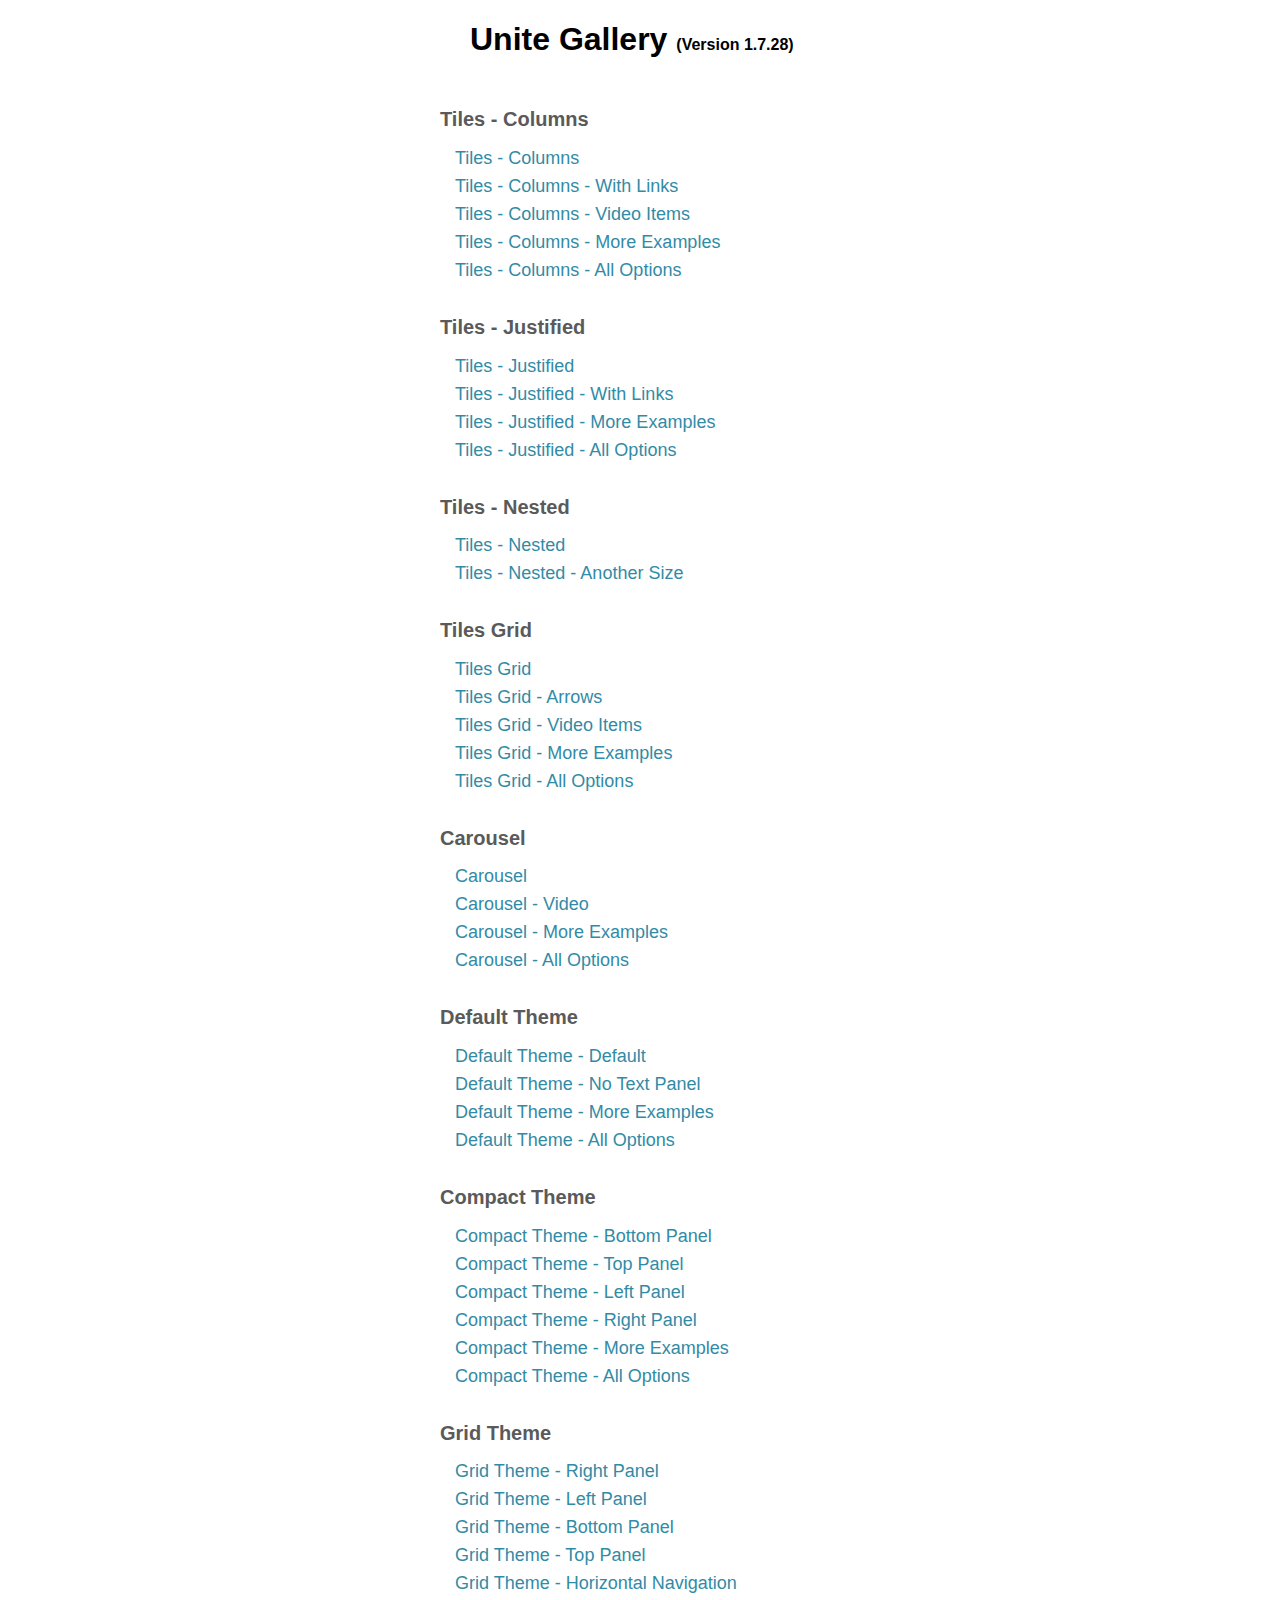
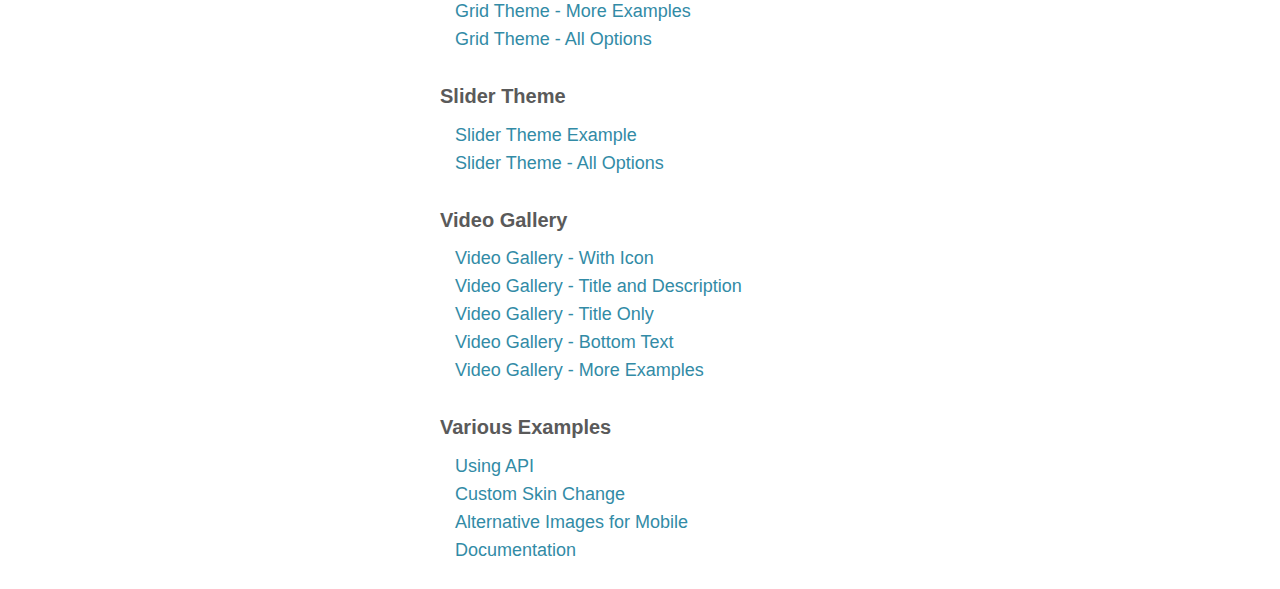
<file: assets/unitegallery/package/index.html>
<!DOCTYPE html>

<html xmlns="http://www.w3.org/1999/xhtml">
<head>
<meta http-equiv="Content-Type" content="text/html; charset=UTF-8" />
<title>Unite Gallery</title>

	<script type='text/javascript' src='unitegallery/js/jquery-11.0.min.js'></script>		
	
	<style>
		body{
			font-family:sans-serif,verdana;
			color:#5A5A5A;
		}
		
		.main{
			margin:0px auto;
			width:400px;
			padding-bottom:20px;
		}
		
		ul{
			margin:0px;
			padding:0px;
			display:block;			
		}
		
		ul li{
			text-align:left;
			list-style:none;
			margin-top:7px;
			padding-left:15px;
		}
		
		ul li a{
			text-decoration:none;
			font-size:18px;
			color:#328BA6;
		}
		
		ul li a:hover{
			color:#40A632;
		}
		
		h1{
			padding-left:30px;
			margin-bottom:50px;
		}
		h1 a{
			text-decoration:none;
			color:#000000;
		}
		h1 a:hover{
			text-decoration:underline;
		}
		
		h1 span{
			font-size:16px;
		}
		
		h2{
			margin-top:35px;
			font-size:20px;
		}
		
	</style>
	
</head>

<body>
	
	<div class="main">
		<h1><a href="http://unitegallery.net" target="_blank">Unite Gallery</a> <span><a href="unitegallery/release_log.txt" target="_blank">(Version 1.7.28)</a></span></h1>

		<h2>Tiles - Columns</h2>
		
		<ul>
			<li>
				<a href="tiles_columns.html" target="_blank">Tiles - Columns</a>
			</li>
			<li>
				<a href="tiles_columns_links.html" target="_blank">Tiles - Columns - With Links</a>
			</li>
			<li>
				<a href="tiles_columns_video.html" target="_blank">Tiles - Columns - Video Items</a>
			</li>
			<li>
				<a href="http://unitegallery.net/index.php?page=tiles-columns-variuos" target="_blank">Tiles - Columns - More Examples</a>
			</li>
			<li>
				<a href="http://unitegallery.net/index.php?page=tiles-columns-options" target="_blank">Tiles - Columns - All Options</a>
			</li>
			
		</ul>
		
		<h2>Tiles - Justified</h2>
		
		<ul>
			<li>
				<a href="tiles_justified.html" target="_blank">Tiles - Justified</a>
			</li>
			<li>
				<a href="tiles_justified_links.html" target="_blank">Tiles - Justified - With Links</a>
			</li>
			<li>
				<a href="http://unitegallery.net/index.php?page=tiles-justified-various" target="_blank">Tiles - Justified - More Examples</a>
			</li>
			<li>
				<a href="http://unitegallery.net/index.php?page=tiles-justified-options" target="_blank">Tiles - Justified - All Options</a>
			</li>
		</ul>

		<h2>Tiles - Nested</h2>
		
		<ul>
			<li>
				<a href="tiles_nested.html" target="_blank">Tiles - Nested</a>
			</li>
			<li>
				<a href="tiles_nested_size.html" target="_blank">Tiles - Nested - Another Size</a>
			</li>
		</ul>
	
		<h2>Tiles Grid</h2>
		
		<ul>
			<li>
				<a href="tilesgrid.html" target="_blank">Tiles Grid</a>
			</li>
			<li>
				<a href="tilesgrid_arrows.html" target="_blank">Tiles Grid - Arrows</a>
			</li>
			<li>
				<a href="tilesgrid_video.html" target="_blank">Tiles Grid - Video Items</a>
			</li>
			<li>
				<a href="http://unitegallery.net/index.php?page=tilesgrid-variuos" target="_blank">Tiles Grid - More Examples</a>
			</li>
			<li>
				<a href="http://unitegallery.net/index.php?page=tilesgrid-options" target="_blank">Tiles Grid - All Options</a>
			</li>
		</ul>
		
		<h2>Carousel</h2>
		
		<ul>
			<li>
				<a href="carousel.html" target="_blank">Carousel</a>
			</li>
			<li>
				<a href="carousel_video.html" target="_blank">Carousel - Video</a>
			</li>
			<li>
				<a href="http://unitegallery.net/index.php?page=carousel-various" target="_blank">Carousel - More Examples</a>
			</li>
			<li>
				<a href="http://unitegallery.net/index.php?page=carousel-options" target="_blank">Carousel - All Options</a>
			</li>
		</ul>
		
			
		<h2>Default Theme</h2>
		
		<ul>
			<li>
				<a href="default.html" target="_blank">Default Theme - Default</a>
			</li>
			<li>
				<a href="default_no_panel.html" target="_blank">Default Theme - No Text Panel</a>
			</li>
			<li>
				<a href="http://unitegallery.net/index.php?page=default-variuos" target="_blank">Default Theme - More Examples</a>
			</li>
			<li>
				<a href="http://unitegallery.net/index.php?page=default-options" target="_blank">Default Theme - All Options</a>
			</li>
		</ul>
		
		<h2>Compact Theme</h2>
		
		<ul>
			<li>
				<a href="compact_bottom.html" target="_blank">Compact Theme - Bottom Panel</a>
			</li>
			<li>
				<a href="compact_top.html" target="_blank">Compact Theme - Top Panel</a>
			</li>
			<li>
				<a href="compact_left.html" target="_blank">Compact Theme - Left Panel</a>
			</li>
			<li>
				<a href="compact_right.html" target="_blank">Compact Theme - Right Panel</a>
			</li>
			<li>
				<a href="http://unitegallery.net/index.php?page=compact-variuos" target="_blank">Compact Theme - More Examples</a>
			</li>
			<li>
				<a href="http://unitegallery.net/index.php?page=compact-options" target="_blank">Compact Theme - All Options</a>
			</li>
		</ul>
		
		<h2>Grid Theme</h2>
		
		<ul>
			<li>
				<a href="grid_right.html" target="_blank">Grid Theme - Right Panel</a>
			</li>
			<li>
				<a href="grid_left.html" target="_blank">Grid Theme - Left Panel</a>
			</li>
			<li>
				<a href="grid_bottom.html" target="_blank">Grid Theme - Bottom Panel</a>
			</li>
			<li>
				<a href="grid_top.html" target="_blank">Grid Theme - Top Panel</a>
			</li>
			<li>
				<a href="grid_horizontal.html" target="_blank">Grid Theme - Horizontal Navigation</a>
			</li>
			<li>
				<a href="http://unitegallery.net/index.php?page=grid-various" target="_blank">Grid Theme - More Examples</a>
			</li>
			<li>
				<a href="http://unitegallery.net/index.php?page=grid-options" target="_blank">Grid Theme - All Options</a>
			</li>
		</ul>
		
		<h2>Slider Theme</h2>
		
		<ul>
			<li>
				<a href="slider.html" target="_blank">Slider Theme Example</a>
			</li>
			<li>
				<a href="http://unitegallery.net/index.php?page=slider-options" target="_blank">Slider Theme - All Options</a>
			</li>
		</ul>
	
		<h2>Video Gallery</h2>
		
		<ul>
			<li>
				<a href="video_icon.html" target="_blank">Video Gallery - With Icon</a>
			</li>
			<li>
				<a href="video_both.html" target="_blank">Video Gallery - Title and Description</a>
			</li>
			<li>
				<a href="video_title.html" target="_blank">Video Gallery - Title Only</a>
			</li>
			<li>
				<a href="video_bottom.html" target="_blank">Video Gallery - Bottom Text</a>
			</li>
			<li>
				<a href="http://unitegallery.net/index.php?page=video-theme-options" target="_blank">Video Gallery - More Examples</a>
			</li>
		</ul>
		
		<h2>Various Examples</h2>
		
		<ul>
			<li>
				<a href="api.html" target="_blank">Using API</a>
			</li>
			<li>
				<a href="skin.html" target="_blank">Custom Skin Change</a>
			</li>
			<li>
				<a href="alter_images.html" target="_blank">Alternative Images for Mobile</a>
			</li>
			<li>
				<a href="http://unitegallery.net/index.php?page=documentation" target="_blank">Documentation</a>
			</li>
		</ul>
		
	</div>

</body>
</html>
</file>
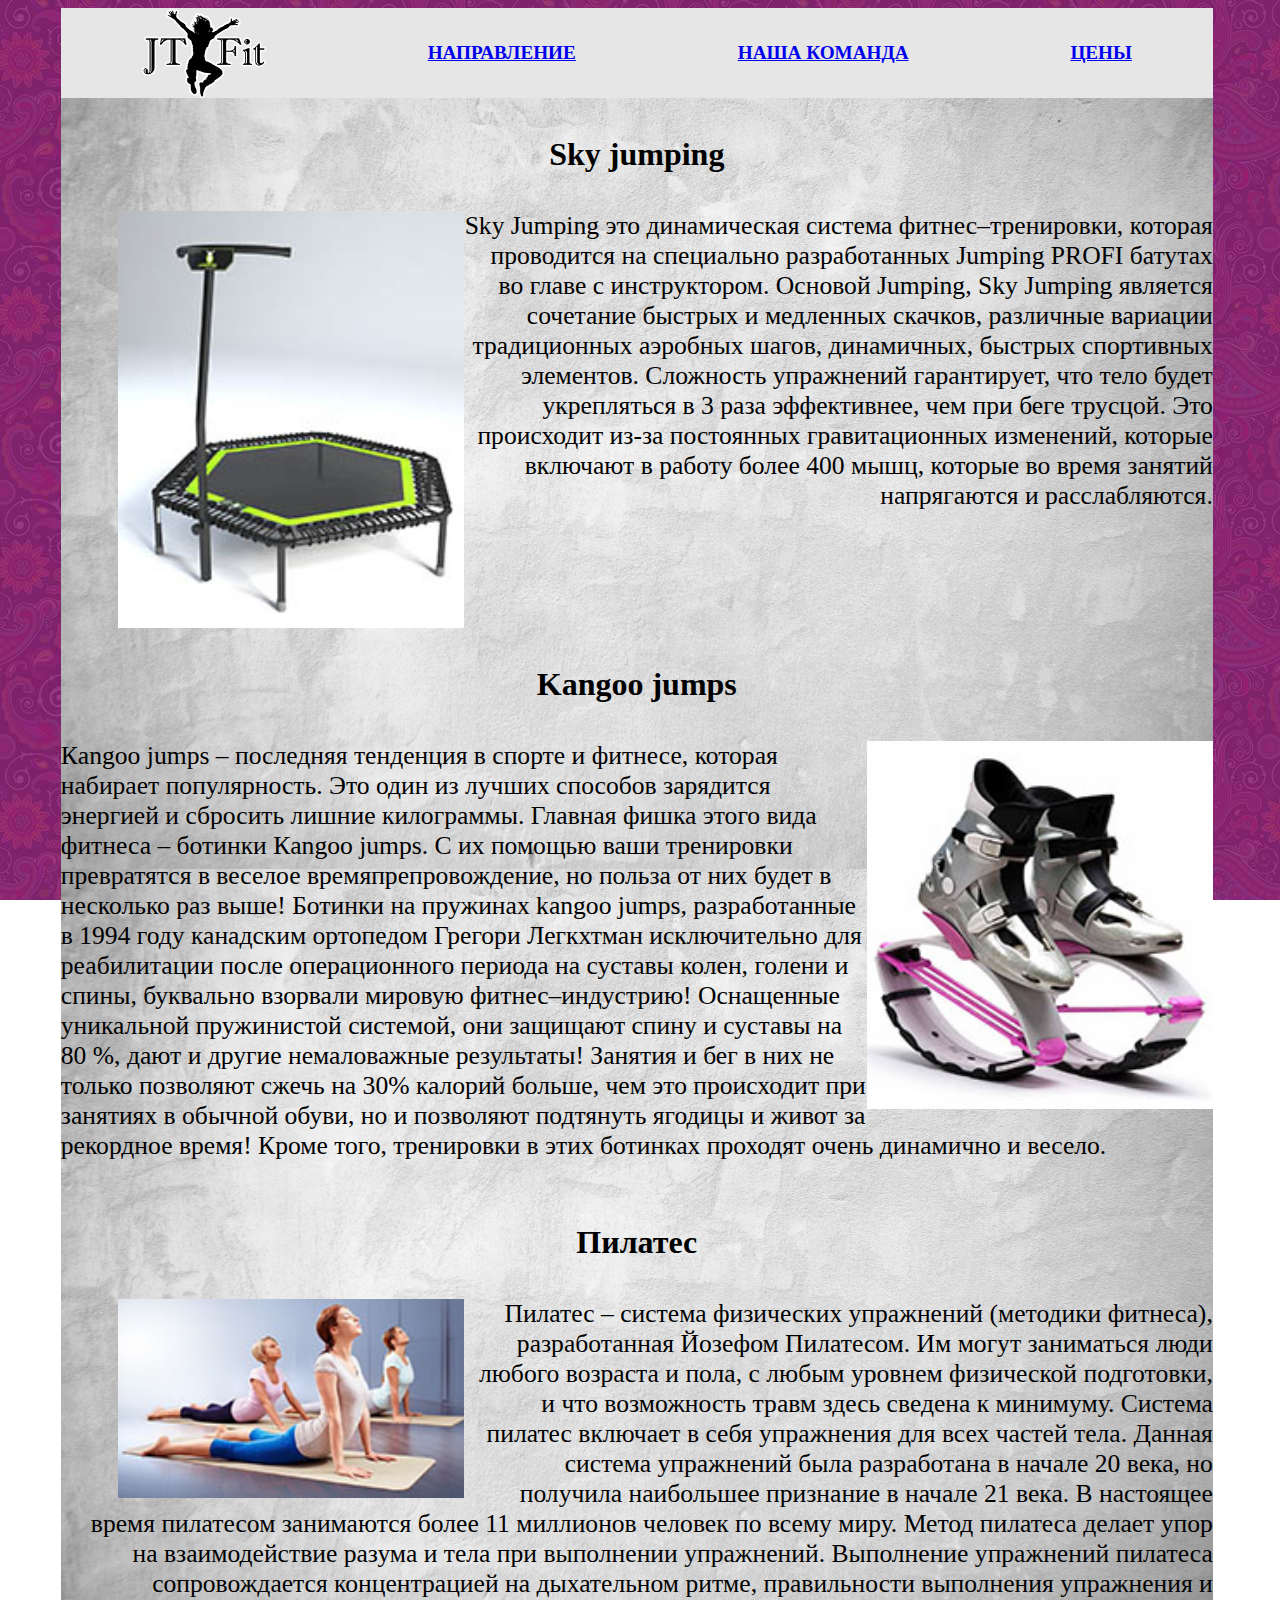
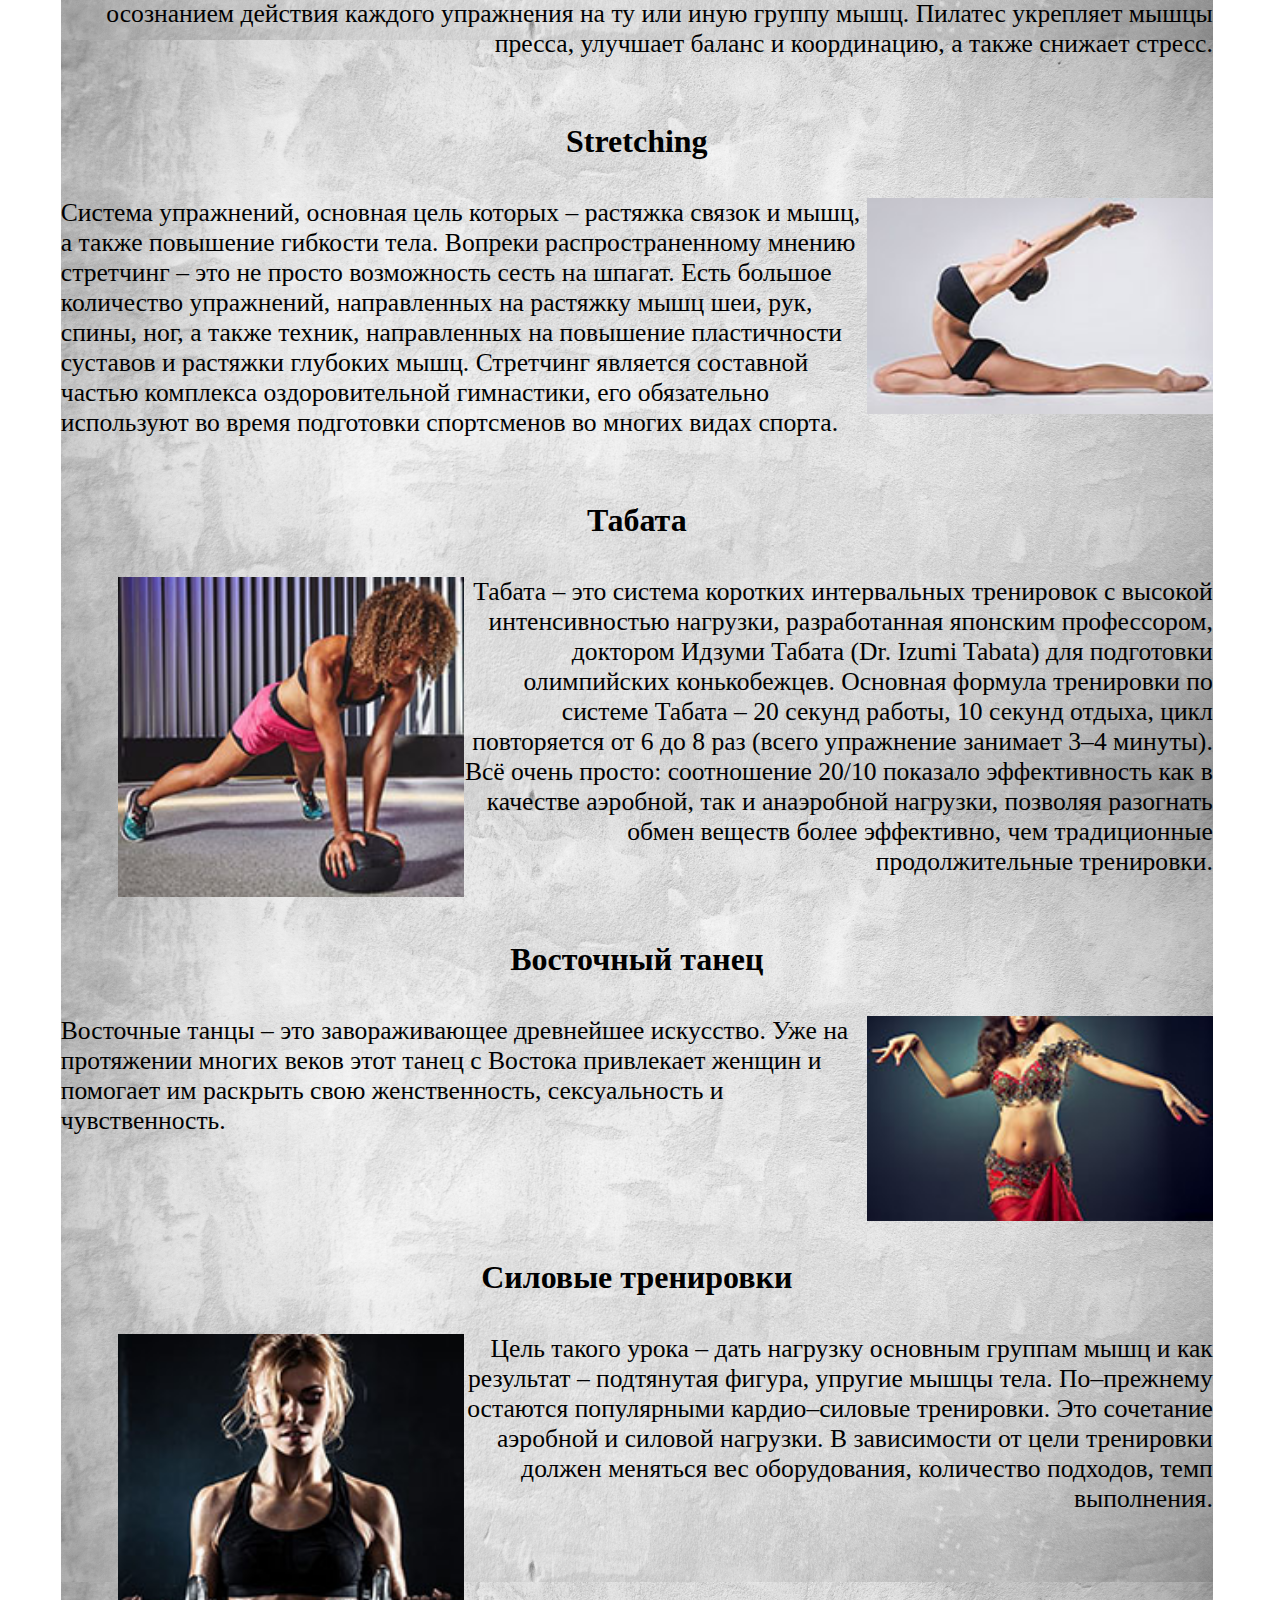
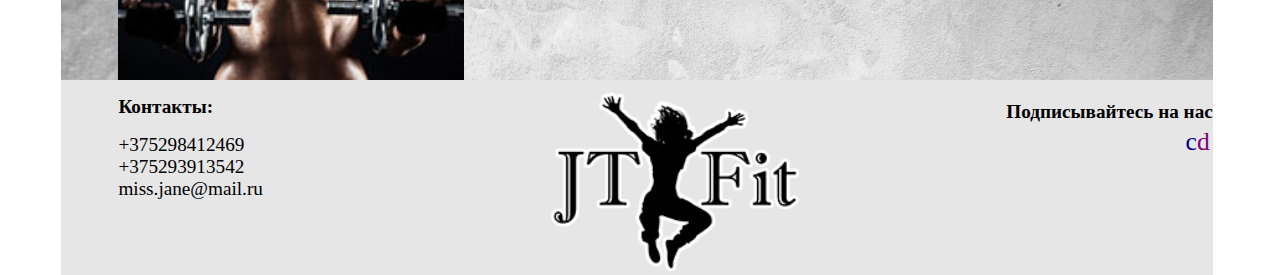
<file: direction.html>
<!DOCTYPE html>
<html>

<head>
    <title>direction</title>
    <meta charset="utf-8">
    <link rel="stylesheet" href="assets/css/direction.css">
    <link href="https://file.myfontastic.com/gVaggYjQTgwiMopDDnZL7P/icons.css" rel="stylesheet">
    <meta name="viewport" content="width=device-width, initial-scale=1">
    <meta name="viewport" content="width=device-width, height=device-height, target-densitydpi=device-dpi, initial-scale=1">
    <meta name="viewport" content="width=device-width, height=device-height, initial-scale=1, user-scalable=no, maximum-scale=1.0">
</head>

<body>
    <div class="wrapper">
        <header>
            <nav>
                <ul class="ul-nav">
                    <li><a href="index.html" target=_blank><img class="logo" src="assets/img/LOGO1.png"></a></li>
                    <li><a href="direction.html">Направление</a></li>
                    <li><a href="trainers.html">Наша команда</a></li>
                    <li><a href="price.html">Цены</a></li>

                </ul>
            </nav>
        </header>
        <main>
            <section class="inf">
                <h2><a name="sk">Sky jumping</a></h2>
                <div class="jumping-inf">
                    <img src="assets/img/jamping-direction.jpg"></img>
                    <p>Sky Jumping это динамическая система фитнес&ndash;тренировки, которая проводится на специально разработанных Jumping PROFI батутах во главе с инструктором. Основой Jumping, Sky Jumping является сочетание быстрых и медленных скачков, различные
                        вариации традиционных аэробных шагов, динамичных, быстрых спортивных элементов. Сложность упражнений гарантирует, что тело будет укрепляться в 3 раза эффективнее, чем при беге трусцой. Это происходит из-за постоянных гравитационных
                        изменений, которые включают в работу более 400 мышц, которые во время занятий напрягаются и расслабляются.</p>
                </div>
            </section>
            <section class="inf">
                <h2><a name="kang">Kangoo jumps</a></h2>
                <div class="kangoo-inf">
                    <img src="assets/img/kangoo-direction.jpg"></img>
                    <p>Кangoo jumps &ndash; последняя тенденция в спорте и фитнесе, которая набирает популярность. Это один из лучших способов зарядится энергией и сбросить лишние килограммы. Главная фишка этого вида фитнеса &ndash; ботинки Кangoo jumps.
                        С их помощью ваши тренировки превратятся в веселое времяпрепровождение, но польза от них будет в несколько раз выше! Ботинки на пружинах kangoo jumps, разработанные в 1994 году канадским ортопедом Грегори Легкхтман исключительно
                        для реабилитации после операционного периода на суставы колен, голени и спины, буквально взорвали мировую фитнес&ndash;индустрию! Оснащенные уникальной пружинистой системой, они защищают спину и суставы на 80 %, дают и другие немаловажные
                        результаты! Занятия и бег в них не только позволяют сжечь на 30% калорий больше, чем это происходит при занятиях в обычной обуви, но и позволяют подтянуть ягодицы и живот за рекордное время! Кроме того, тренировки в этих ботинках
                        проходят очень динамично и весело.</p>


                </div>
            </section>
            <section class="inf">
                <h2><a name="pilates">Пилатес</a></h2>
                <div class="pilates-inf">
                    <img src="assets/img/pilates-direction1.jpg"></img>
                    <p>Пилатес &ndash; система физических упражнений (методики фитнеса), разработанная Йозефом Пилатесом. Им могут заниматься люди любого возраста и пола, с любым уровнем физической подготовки, и что возможность травм здесь сведена к минимуму.
                        Система пилатес включает в себя упражнения для всех частей тела. Данная система упражнений была разработана в начале 20 века, но получила наибольшее признание в начале 21 века. В настоящее время пилатесом занимаются более 11 миллионов
                        человек по всему миру. Метод пилатеса делает упор на взаимодействие разума и тела при выполнении упражнений. Выполнение упражнений пилатеса сопровождается концентрацией на дыхательном ритме, правильности выполнения упражнения и
                        осознанием действия каждого упражнения на ту или иную группу мышц. Пилатес укрепляет мышцы пресса, улучшает баланс и координацию, а также снижает стресс.</p>


                </div>
            </section>
            <section class="inf">
                <h2>Stretching</h2>
                <div class="stretching-inf">
                    <img src="assets/img/pilates-direction2.jpg"></img>
                    <p>Cистема упражнений, основная цель которых &ndash; растяжка связок и мышц, а также повышение гибкости тела. Вопреки распространенному мнению стретчинг &ndash; это не просто возможность сесть на шпагат. Есть большое количество упражнений,
                        направленных на растяжку мышц шеи, рук, спины, ног, а также техник, направленных на повышение пластичности суставов и растяжки глубоких мышц. Стретчинг является составной частью комплекса оздоровительной гимнастики, его обязательно
                        используют во время подготовки спортсменов во многих видах спорта.</p>
                </div>
            </section>
            <section class="inf">
                <h2>Табата</h2>
                <div class="tabata-inf">
                    <img src="assets/img/tabata-direction.jpg"></img>
                    <p>Табата &ndash; это система коротких интервальных тренировок с высокой интенсивностью нагрузки, разработанная японским профессором, доктором Идзуми Табата (Dr. Izumi Tabata) для подготовки олимпийских конькобежцев. Основная формула
                        тренировки по системе Табата &ndash; 20 секунд работы, 10 секунд отдыха, цикл повторяется от 6 до 8 раз (всего упражнение занимает 3&ndash;4 минуты). Всё очень просто: соотношение 20/10 показало эффективность как в качестве аэробной,
                        так и анаэробной нагрузки, позволяя разогнать обмен веществ более эффективно, чем традиционные продолжительные тренировки.</p>
                </div>
            </section>
            <section class="inf">
                <h2><a name="east">Восточный танец</a></h2>
                <div class="east-inf">
                    <img src="assets/img/vostok.jpg"></img>
                    <p>Восточные танцы &ndash; это завораживающее древнейшее искусство. Уже на протяжении многих веков этот танец с Востока привлекает женщин и помогает им раскрыть свою женственность, сексуальность и чувственность.</p>
                </div>
            </section>
            <section class="inf">
                <h2><a name="sil">Силовые тренировки</a></h2>
                <div class="training-inf">
                    <img src="assets/img/ind.jpg"></img>
                    <p>Цель такого урока &ndash; дать нагрузку основным группам мышц и как результат &ndash; подтянутая фигура, упругие мышцы тела. По&ndash;прежнему остаются популярными кардио&ndash;силовые тренировки. Это сочетание аэробной и силовой нагрузки. В зависимости
                        от цели тренировки должен меняться вес оборудования, количество подходов, темп выполнения.</p>
                </div>
            </section>
        </main>
        <footer class="footer">
            <div class="container-footer">

                <div>
                    <h2>Контакты:</h2><span class="footer-phone">+375298412469<br>+375293913542<br>miss.jane@mail.ru</span></div>
                <div><a href=""><img class="footer-logo" src="assets/img/LOGO1.png"></a></div>
                <div>
                    <h2>Подписывайтесь на нас</h2>
                    <ul class="footer-contacts">

                        <li><a class="vk" href="https://vk.com/mogilevjumping" target="_blank"></a></li>
                        <li><a class="ins" href="https://instagram.com/jt_fit/" target="_blank"></a></li>
                    </ul>
                </div>

            </div>
        </footer>
    </div>
</body>

</html>
</file>
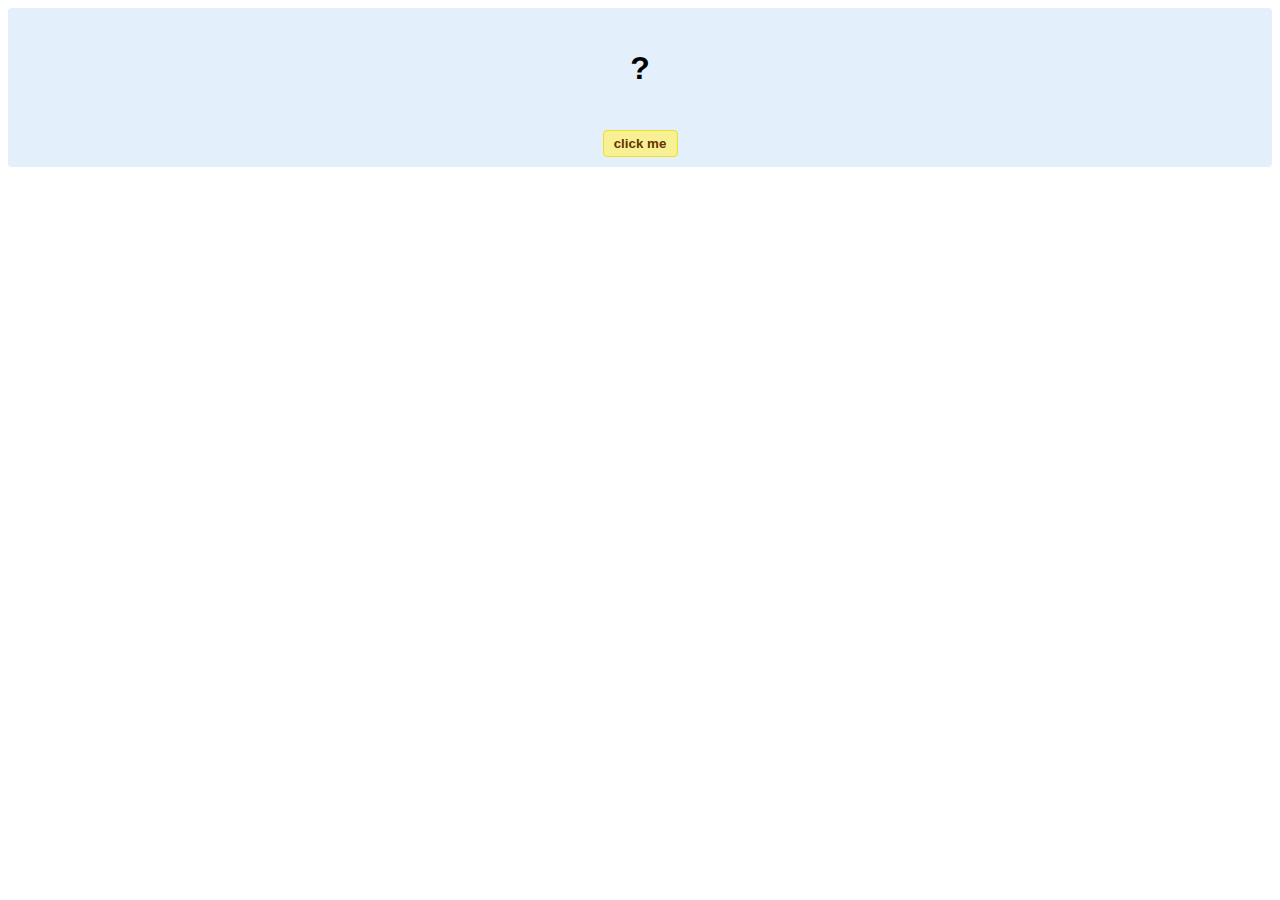
<file: hello-world.html>
<!DOCTYPE html>
<!-- HTML5 Hello world by kirupa - http://www.kirupa.com/html5/getting_your_feet_wet_html5_pg1.htm -->
<html lang="en-us">

<head>
<meta charset="utf-8">
<title>Hello...</title>
<style type="text/css">
#mainContent {
	font-family: Arial, Helvetica, sans-serif;
	font-size: xx-large;
	font-weight: bold;
	background-color: #E3F0FB;
	border-radius: 4px;
	padding: 10px;
	text-align: center;
}
.buttonStyle {
	border-radius: 4px;
	border: thin solid #F0E020;
	padding: 5px;
	background-color: #F8F094;
	font-family: "Segoe UI", Tahoma, Geneva, Verdana, sans-serif;
	font-weight: bold;
	color: #663300;
	width: 75px;
}

.buttonStyle:hover {
	border: thin solid #FFCC00;
	background-color: #FCF9D6;
	color: #996633;
	cursor: pointer;
}
.buttonStyle:active {
	border: thin solid #99CC00;
	background-color: #F5FFD2;
	color: #669900;
	cursor: pointer;
}

</style>
</head>

<body>
<div id="mainContent">
<p id="helloText">?</p>
<button id="clickButton" class="buttonStyle">click me</button>
</div>
<script> 
var myButton = document.getElementById("clickButton");
var myText = document.getElementById("helloText");

myButton.addEventListener('click', doSomething, false)

function doSomething() {
	myText.textContent = "hello, world!";
}
</script>

</body>
</html>
</file>
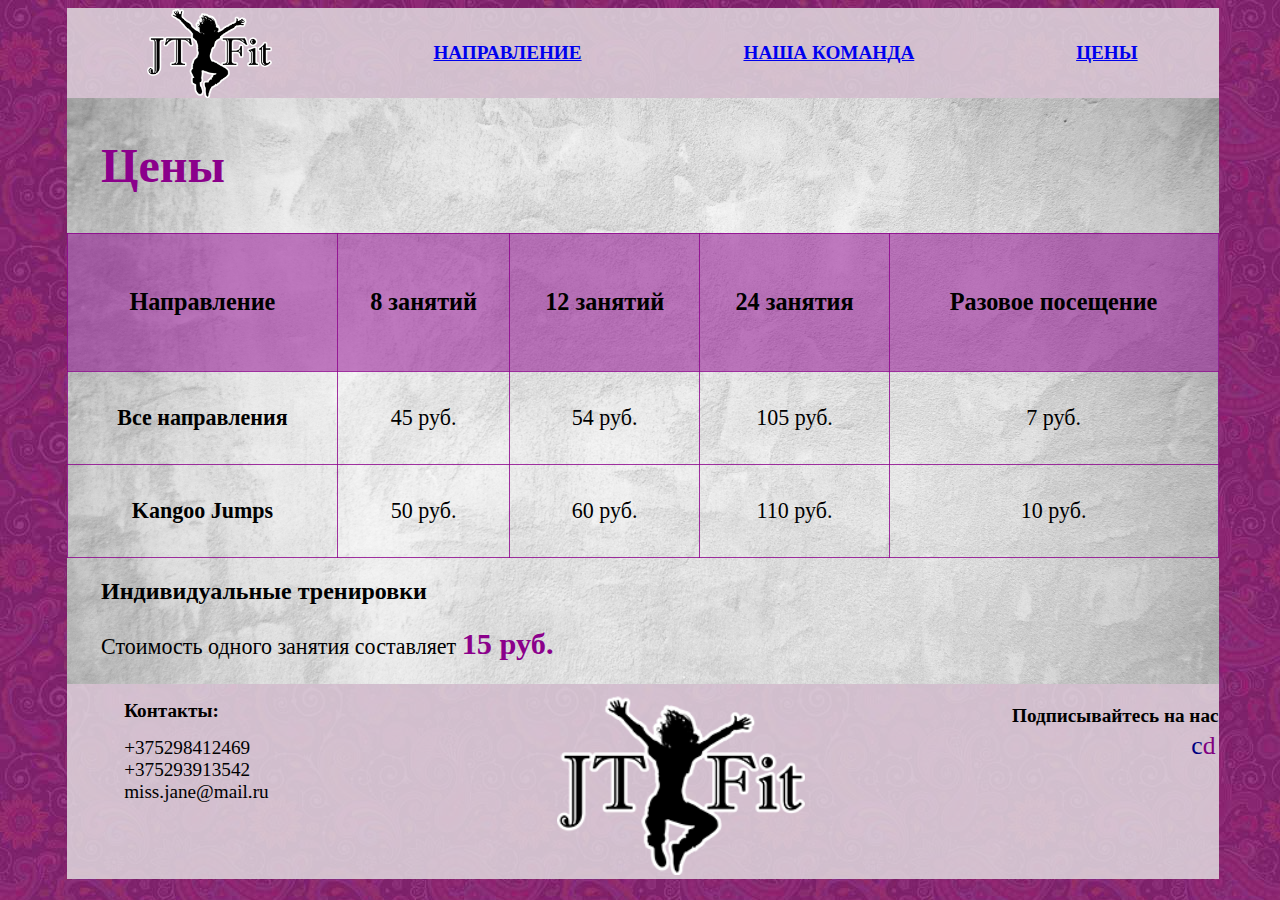
<file: price.html>
<!DOCTYPE html>
<html>

<head>
    <title>price</title>
    <meta charset="utf-8">
    <link rel="stylesheet" href="assets/css/price.css">
    <link href="https://file.myfontastic.com/gVaggYjQTgwiMopDDnZL7P/icons.css" rel="stylesheet">
    <meta name="viewport" content="width=device-width, initial-scale=1">
    <meta name="viewport" content="width=device-width, height=device-height, target-densitydpi=device-dpi, initial-scale=1">
    <meta name="viewport" content="width=device-width, height=device-height, initial-scale=1, user-scalable=no, maximum-scale=1.0">
</head>

<body>
    <div class="wrapper">
        <header>
            <nav>
                <ul class="ul-nav">
                    <li><a href="index.html" target=_blank><img class="logo" src="assets/img/LOGO1.png"></a></li>
                    <li><a href="direction.html">Направление</a></li>
                    <li><a href="trainers.html">Наша команда</a></li>
                    <li><a href="price.html">Цены</a></li>
                </ul>
            </nav>
        </header>
        <main>
            <section class="price">
                <h2>Цены</h2>
            </section>
            <section class="table">
                <table class="section-table">
                    <tr>
                        <th class="th">Направление</th>
                        <th class="th">8 занятий</th>
                        <th class="th">12 занятий</th>
                        <th class="th">24 занятия</th>
                        <th class="th">Разовое посещение</th>
                    </tr>
                    <tr>
                        <td class="td">Все направления</td>
                        <td class="td">45 руб.</td>
                        <td class="td">54 руб.</td>
                        <td class="td">105 руб.</td>
                        <td class="td">7 руб.</td>
                    </tr>
                    <tr>
                        <td class="td">Kangoo Jumps</td>
                        <td class="td">50 руб.</td>
                        <td class="td">60 руб.</td>
                        <td class="td">110 руб.</td>
                        <td class="td">10 руб.</td>
                    </tr>
                </table>
            </section>
            <section class="individ-price">
                <h2>Индивидуальные тренировки</h2>
                <p>Стоимость одного занятия составляет <span class="individ">15 руб.</span></p>
            </section>
        </main>
        <footer class="footer">
            <div class="container-footer">

                <div>
                    <h2>Контакты:</h2><span class="footer-phone">+375298412469<br>+375293913542<br>miss.jane@mail.ru</span></div>
                <div><a href=""><img class="footer-logo" src="assets/img/LOGO1.png"></a></div>
                <div>
                    <h2>Подписывайтесь на нас</h2>
                    <ul class="footer-contacts">

                        <li><a class="vk" href="https://vk.com/mogilevjumping" target="_blank"></a></li>
                        <li><a class="ins" href="https://instagram.com/jt_fit/" target="_blank"></a></li>
                    </ul>
                </div>

            </div>
        </footer>

</body>

</html>
</file>
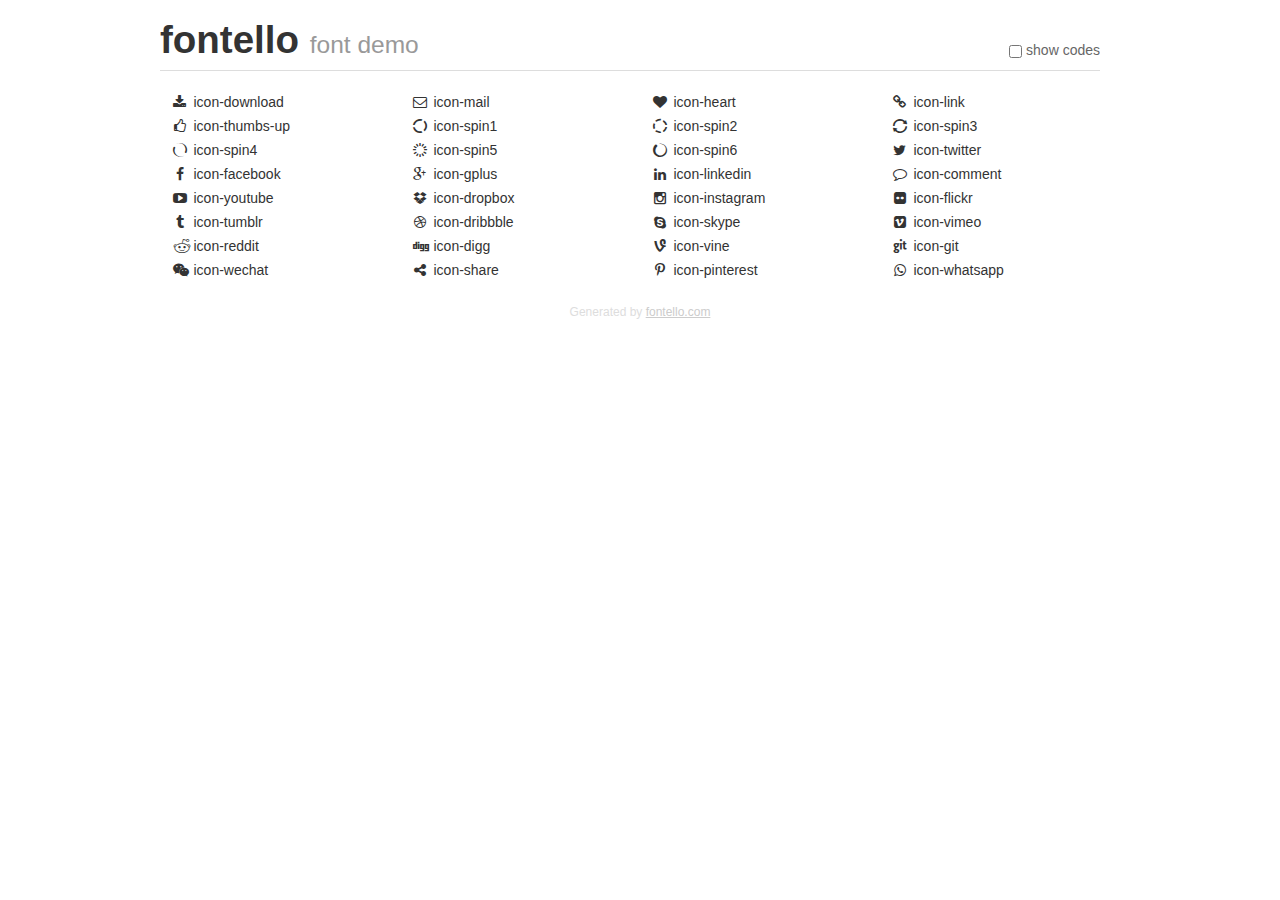
<file: assets/html5gallery/icons/demo.html>
<!DOCTYPE html>
<html>
  <head><!--[if lt IE 9]><script language="javascript" type="text/javascript" src="//html5shim.googlecode.com/svn/trunk/html5.js"></script><![endif]-->
    <meta charset="UTF-8"><style>/*
 * Bootstrap v2.2.1
 *
 * Copyright 2012 Twitter, Inc
 * Licensed under the Apache License v2.0
 * http://www.apache.org/licenses/LICENSE-2.0
 *
 * Designed and built with all the love in the world @twitter by @mdo and @fat.
 */
.clearfix {
  *zoom: 1;
}
.clearfix:before,
.clearfix:after {
  display: table;
  content: "";
  line-height: 0;
}
.clearfix:after {
  clear: both;
}
html {
  font-size: 100%;
  -webkit-text-size-adjust: 100%;
  -ms-text-size-adjust: 100%;
}
a:focus {
  outline: thin dotted #333;
  outline: 5px auto -webkit-focus-ring-color;
  outline-offset: -2px;
}
a:hover,
a:active {
  outline: 0;
}
button,
input,
select,
textarea {
  margin: 0;
  font-size: 100%;
  vertical-align: middle;
}
button,
input {
  *overflow: visible;
  line-height: normal;
}
button::-moz-focus-inner,
input::-moz-focus-inner {
  padding: 0;
  border: 0;
}
body {
  margin: 0;
  font-family: "Helvetica Neue", Helvetica, Arial, sans-serif;
  font-size: 14px;
  line-height: 20px;
  color: #333;
  background-color: #fff;
}
a {
  color: #08c;
  text-decoration: none;
}
a:hover {
  color: #005580;
  text-decoration: underline;
}
.row {
  margin-left: -20px;
  *zoom: 1;
}
.row:before,
.row:after {
  display: table;
  content: "";
  line-height: 0;
}
.row:after {
  clear: both;
}
[class*="span"] {
  float: left;
  min-height: 1px;
  margin-left: 20px;
}
.container,
.navbar-static-top .container,
.navbar-fixed-top .container,
.navbar-fixed-bottom .container {
  width: 940px;
}
.span12 {
  width: 940px;
}
.span11 {
  width: 860px;
}
.span10 {
  width: 780px;
}
.span9 {
  width: 700px;
}
.span8 {
  width: 620px;
}
.span7 {
  width: 540px;
}
.span6 {
  width: 460px;
}
.span5 {
  width: 380px;
}
.span4 {
  width: 300px;
}
.span3 {
  width: 220px;
}
.span2 {
  width: 140px;
}
.span1 {
  width: 60px;
}
[class*="span"].pull-right,
.row-fluid [class*="span"].pull-right {
  float: right;
}
.container {
  margin-right: auto;
  margin-left: auto;
  *zoom: 1;
}
.container:before,
.container:after {
  display: table;
  content: "";
  line-height: 0;
}
.container:after {
  clear: both;
}
p {
  margin: 0 0 10px;
}
.lead {
  margin-bottom: 20px;
  font-size: 21px;
  font-weight: 200;
  line-height: 30px;
}
small {
  font-size: 85%;
}
h1 {
  margin: 10px 0;
  font-family: inherit;
  font-weight: bold;
  line-height: 20px;
  color: inherit;
  text-rendering: optimizelegibility;
}
h1 small {
  font-weight: normal;
  line-height: 1;
  color: #999;
}
h1 {
  line-height: 40px;
}
h1 {
  font-size: 38.5px;
}
h1 small {
  font-size: 24.5px;
}
body {
  margin-top: 90px;
}
.header {
  position: fixed;
  top: 0;
  left: 50%;
  margin-left: -480px;
  background-color: #fff;
  border-bottom: 1px solid #ddd;
  padding-top: 10px;
  z-index: 10;
}
.footer {
  color: #ddd;
  font-size: 12px;
  text-align: center;
  margin-top: 20px;
}
.footer a {
  color: #ccc;
  text-decoration: underline;
}
.the-icons {
  font-size: 14px;
  line-height: 24px;
}
.switch {
  position: absolute;
  right: 0;
  bottom: 10px;
  color: #666;
}
.switch input {
  margin-right: 0.3em;
}
.codesOn .i-name {
  display: none;
}
.codesOn .i-code {
  display: inline;
}
.i-code {
  display: none;
}
@font-face {
      font-family: 'fontello';
      src: url('./font/fontello.eot?11430976');
      src: url('./font/fontello.eot?11430976#iefix') format('embedded-opentype'),
           url('./font/fontello.woff?11430976') format('woff'),
           url('./font/fontello.ttf?11430976') format('truetype'),
           url('./font/fontello.svg?11430976#fontello') format('svg');
      font-weight: normal;
      font-style: normal;
    }
     
     
    .demo-icon
    {
      font-family: "fontello";
      font-style: normal;
      font-weight: normal;
      speak: none;
     
      display: inline-block;
      text-decoration: inherit;
      width: 1em;
      margin-right: .2em;
      text-align: center;
      /* opacity: .8; */
     
      /* For safety - reset parent styles, that can break glyph codes*/
      font-variant: normal;
      text-transform: none;
     
      /* fix buttons height, for twitter bootstrap */
      line-height: 1em;
     
      /* Animation center compensation - margins should be symmetric */
      /* remove if not needed */
      margin-left: .2em;
     
      /* You can be more comfortable with increased icons size */
      /* font-size: 120%; */
     
      /* Font smoothing. That was taken from TWBS */
      -webkit-font-smoothing: antialiased;
      -moz-osx-font-smoothing: grayscale;
     
      /* Uncomment for 3D effect */
      /* text-shadow: 1px 1px 1px rgba(127, 127, 127, 0.3); */
    }
     </style>
    <link rel="stylesheet" href="css/animation.css"><!--[if IE 7]><link rel="stylesheet" href="css/fontello-ie7.css"><![endif]-->
    <script>
      function toggleCodes(on) {
        var obj = document.getElementById('icons');
      
        if (on) {
          obj.className += ' codesOn';
        } else {
          obj.className = obj.className.replace(' codesOn', '');
        }
      }
      
    </script>
  </head>
  <body>
    <div class="container header">
      <h1>
        fontello
         <small>font demo</small>
      </h1>
      <label class="switch">
        <input type="checkbox" onclick="toggleCodes(this.checked)">show codes
      </label>
    </div>
    <div id="icons" class="container">
      <div class="row">
        <div title="Code: 0xe800" class="the-icons span3"><i class="demo-icon icon-download">&#xe800;</i> <span class="i-name">icon-download</span><span class="i-code">0xe800</span></div>
        <div title="Code: 0xe801" class="the-icons span3"><i class="demo-icon icon-mail">&#xe801;</i> <span class="i-name">icon-mail</span><span class="i-code">0xe801</span></div>
        <div title="Code: 0xe802" class="the-icons span3"><i class="demo-icon icon-heart">&#xe802;</i> <span class="i-name">icon-heart</span><span class="i-code">0xe802</span></div>
        <div title="Code: 0xe803" class="the-icons span3"><i class="demo-icon icon-link">&#xe803;</i> <span class="i-name">icon-link</span><span class="i-code">0xe803</span></div>
      </div>
      <div class="row">
        <div title="Code: 0xe804" class="the-icons span3"><i class="demo-icon icon-thumbs-up">&#xe804;</i> <span class="i-name">icon-thumbs-up</span><span class="i-code">0xe804</span></div>
        <div title="Code: 0xe830" class="the-icons span3"><i class="demo-icon icon-spin1 animate-spin">&#xe830;</i> <span class="i-name">icon-spin1</span><span class="i-code">0xe830</span></div>
        <div title="Code: 0xe831" class="the-icons span3"><i class="demo-icon icon-spin2 animate-spin">&#xe831;</i> <span class="i-name">icon-spin2</span><span class="i-code">0xe831</span></div>
        <div title="Code: 0xe832" class="the-icons span3"><i class="demo-icon icon-spin3 animate-spin">&#xe832;</i> <span class="i-name">icon-spin3</span><span class="i-code">0xe832</span></div>
      </div>
      <div class="row">
        <div title="Code: 0xe834" class="the-icons span3"><i class="demo-icon icon-spin4 animate-spin">&#xe834;</i> <span class="i-name">icon-spin4</span><span class="i-code">0xe834</span></div>
        <div title="Code: 0xe838" class="the-icons span3"><i class="demo-icon icon-spin5 animate-spin">&#xe838;</i> <span class="i-name">icon-spin5</span><span class="i-code">0xe838</span></div>
        <div title="Code: 0xe839" class="the-icons span3"><i class="demo-icon icon-spin6 animate-spin">&#xe839;</i> <span class="i-name">icon-spin6</span><span class="i-code">0xe839</span></div>
        <div title="Code: 0xf099" class="the-icons span3"><i class="demo-icon icon-twitter">&#xf099;</i> <span class="i-name">icon-twitter</span><span class="i-code">0xf099</span></div>
      </div>
      <div class="row">
        <div title="Code: 0xf09a" class="the-icons span3"><i class="demo-icon icon-facebook">&#xf09a;</i> <span class="i-name">icon-facebook</span><span class="i-code">0xf09a</span></div>
        <div title="Code: 0xf0d5" class="the-icons span3"><i class="demo-icon icon-gplus">&#xf0d5;</i> <span class="i-name">icon-gplus</span><span class="i-code">0xf0d5</span></div>
        <div title="Code: 0xf0e1" class="the-icons span3"><i class="demo-icon icon-linkedin">&#xf0e1;</i> <span class="i-name">icon-linkedin</span><span class="i-code">0xf0e1</span></div>
        <div title="Code: 0xf0e5" class="the-icons span3"><i class="demo-icon icon-comment">&#xf0e5;</i> <span class="i-name">icon-comment</span><span class="i-code">0xf0e5</span></div>
      </div>
      <div class="row">
        <div title="Code: 0xf16a" class="the-icons span3"><i class="demo-icon icon-youtube">&#xf16a;</i> <span class="i-name">icon-youtube</span><span class="i-code">0xf16a</span></div>
        <div title="Code: 0xf16b" class="the-icons span3"><i class="demo-icon icon-dropbox">&#xf16b;</i> <span class="i-name">icon-dropbox</span><span class="i-code">0xf16b</span></div>
        <div title="Code: 0xf16d" class="the-icons span3"><i class="demo-icon icon-instagram">&#xf16d;</i> <span class="i-name">icon-instagram</span><span class="i-code">0xf16d</span></div>
        <div title="Code: 0xf16e" class="the-icons span3"><i class="demo-icon icon-flickr">&#xf16e;</i> <span class="i-name">icon-flickr</span><span class="i-code">0xf16e</span></div>
      </div>
      <div class="row">
        <div title="Code: 0xf173" class="the-icons span3"><i class="demo-icon icon-tumblr">&#xf173;</i> <span class="i-name">icon-tumblr</span><span class="i-code">0xf173</span></div>
        <div title="Code: 0xf17d" class="the-icons span3"><i class="demo-icon icon-dribbble">&#xf17d;</i> <span class="i-name">icon-dribbble</span><span class="i-code">0xf17d</span></div>
        <div title="Code: 0xf17e" class="the-icons span3"><i class="demo-icon icon-skype">&#xf17e;</i> <span class="i-name">icon-skype</span><span class="i-code">0xf17e</span></div>
        <div title="Code: 0xf194" class="the-icons span3"><i class="demo-icon icon-vimeo">&#xf194;</i> <span class="i-name">icon-vimeo</span><span class="i-code">0xf194</span></div>
      </div>
      <div class="row">
        <div title="Code: 0xf1a1" class="the-icons span3"><i class="demo-icon icon-reddit">&#xf1a1;</i> <span class="i-name">icon-reddit</span><span class="i-code">0xf1a1</span></div>
        <div title="Code: 0xf1a6" class="the-icons span3"><i class="demo-icon icon-digg">&#xf1a6;</i> <span class="i-name">icon-digg</span><span class="i-code">0xf1a6</span></div>
        <div title="Code: 0xf1ca" class="the-icons span3"><i class="demo-icon icon-vine">&#xf1ca;</i> <span class="i-name">icon-vine</span><span class="i-code">0xf1ca</span></div>
        <div title="Code: 0xf1d3" class="the-icons span3"><i class="demo-icon icon-git">&#xf1d3;</i> <span class="i-name">icon-git</span><span class="i-code">0xf1d3</span></div>
      </div>
      <div class="row">
        <div title="Code: 0xf1d7" class="the-icons span3"><i class="demo-icon icon-wechat">&#xf1d7;</i> <span class="i-name">icon-wechat</span><span class="i-code">0xf1d7</span></div>
        <div title="Code: 0xf1e0" class="the-icons span3"><i class="demo-icon icon-share">&#xf1e0;</i> <span class="i-name">icon-share</span><span class="i-code">0xf1e0</span></div>
        <div title="Code: 0xf231" class="the-icons span3"><i class="demo-icon icon-pinterest">&#xf231;</i> <span class="i-name">icon-pinterest</span><span class="i-code">0xf231</span></div>
        <div title="Code: 0xf232" class="the-icons span3"><i class="demo-icon icon-whatsapp">&#xf232;</i> <span class="i-name">icon-whatsapp</span><span class="i-code">0xf232</span></div>
      </div>
    </div>
    <div class="container footer">Generated by <a href="http://fontello.com">fontello.com</a></div>
  </body>
</html>
</file>
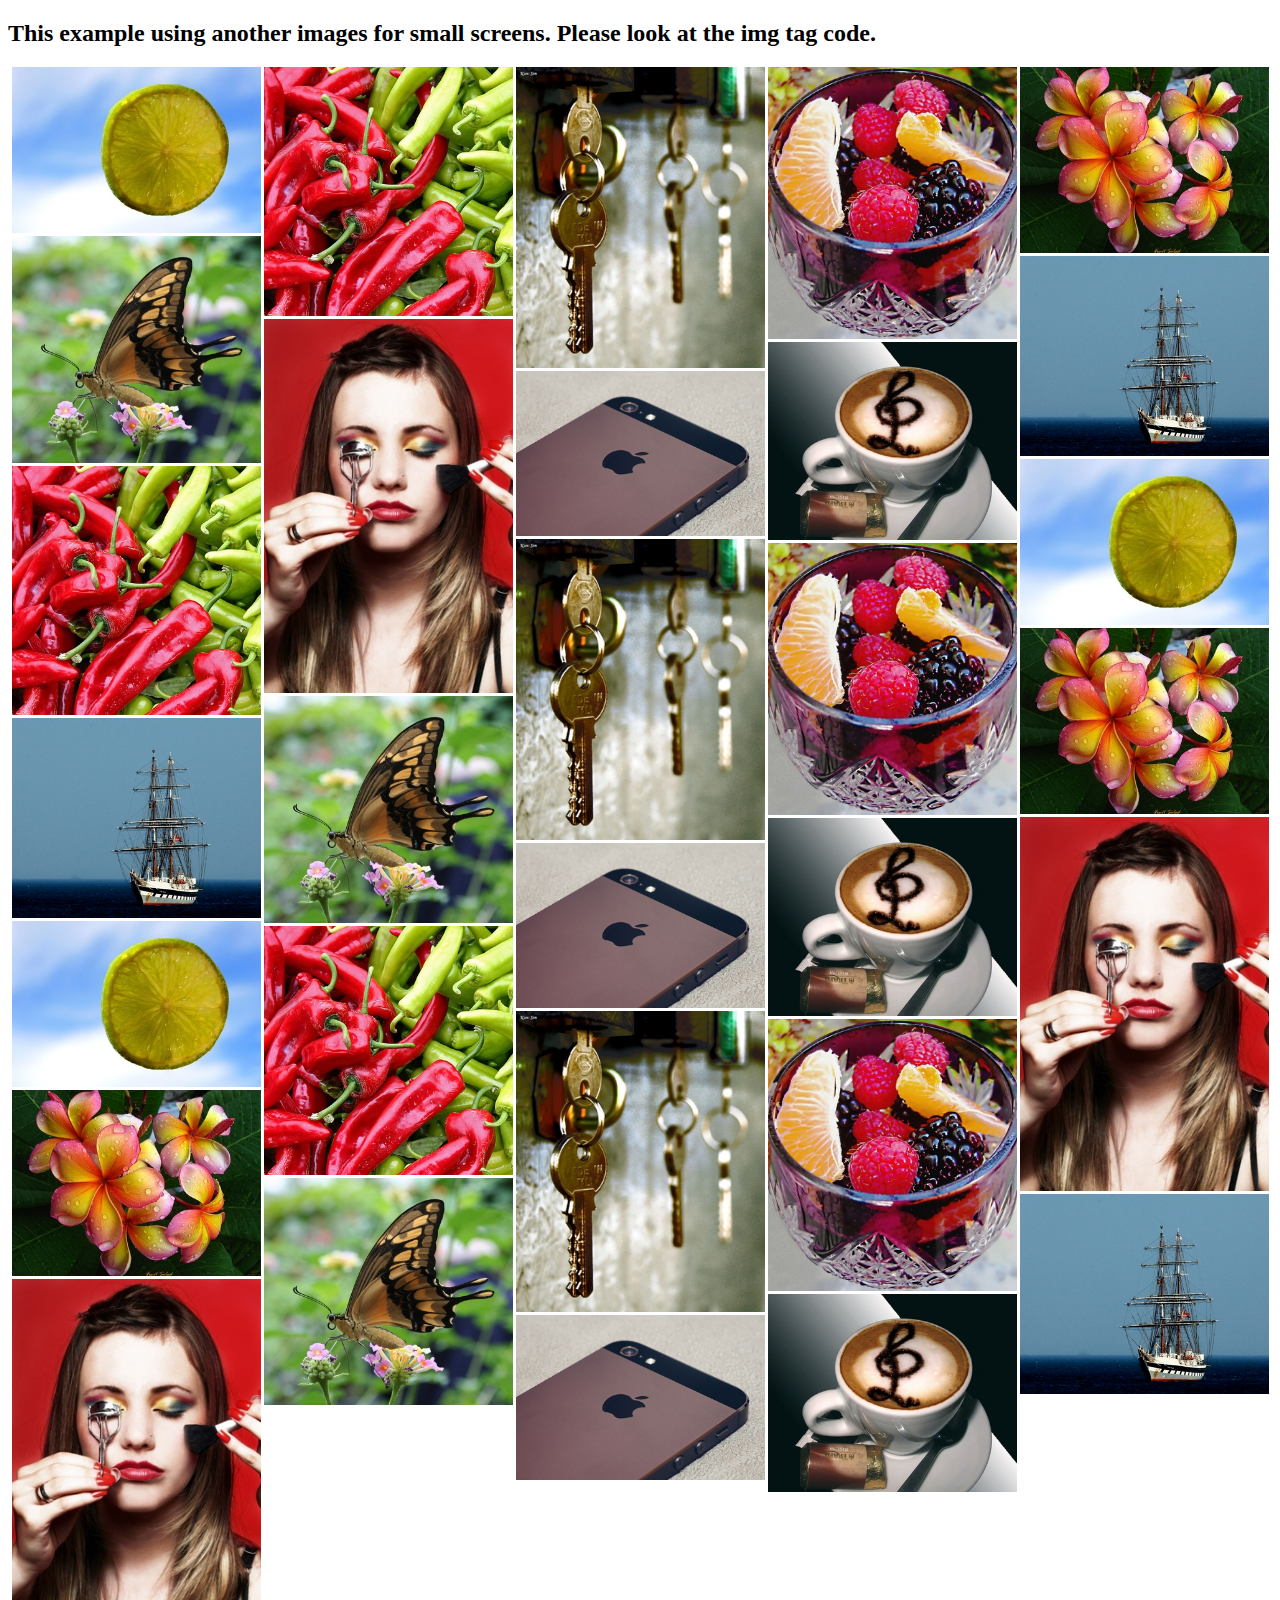
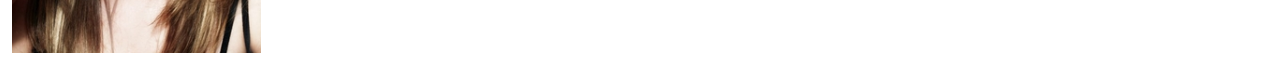
<file: assets/unitegallery/package/alter_images.html>
<!DOCTYPE html>

<html xmlns="http://www.w3.org/1999/xhtml">
<head>
<meta http-equiv="Content-Type" content="text/html; charset=UTF-8" />
<title>Unite Gallery - Alternative Image For Mobile</title>

	<script type='text/javascript' src='unitegallery/js/jquery-11.0.min.js'></script>	
	<script type='text/javascript' src='unitegallery/js/unitegallery.min.js'></script>	

	<link rel='stylesheet' href='unitegallery/css/unite-gallery.css' type='text/css' />
	
	<script type='text/javascript' src='unitegallery/themes/tiles/ug-theme-tiles.js'></script>
	
	
</head>

<body>
	
	<h2>This example using another images for small screens. Please look at the img tag code. </h2>
	
	<div id="gallery" style="display:none;">

		<a href="http://unitegallery.net">
		<img alt="Lemon Slice"
		     src="images/thumbs/tile1.jpg"
		     data-image="images/big/tile1.jpg"
		     data-image-mobile="images/thumbs/tile1.jpg"
		     data-thumb-mobile="images/thumbs/tile1.jpg"
		     data-description="This is a Lemon Slice"
		     style="display:none">
		</a>

		<a href="http://unitegallery.net">
		<img alt="Peppers"
		     src="images/thumbs/tile2.jpg"
		     data-image="images/big/tile2.jpg"
		     data-image-mobile="images/thumbs/tile2.jpg"
		     data-thumb-mobile="images/thumbs/tile2.jpg"
		     data-description="Those are peppers"
		     style="display:none">
		</a>

		<a href="http://unitegallery.net">
		<img alt="Keys"
		     src="images/thumbs/tile3.jpg"
		     data-image="images/big/tile3.jpg"
		     data-image-mobile="images/thumbs/tile3.jpg"
		     data-thumb-mobile="images/thumbs/tile3.jpg"
		     data-description="Those are keys"
		     style="display:none">
		</a>

		<a href="http://unitegallery.net">
		<img alt="Friuts in cup"
		     src="images/thumbs/tile4.jpg"
		     data-image="images/big/tile4.jpg"
		     data-image-mobile="images/thumbs/tile4.jpg"
		     data-thumb-mobile="images/thumbs/tile4.jpg"
		     data-description="Those are friuts in a cup"
		     style="display:none">
		</a>

		<a href="http://unitegallery.net">
		<img alt="Yellow Flowers"
		     src="images/thumbs/tile5.jpg"
		     data-image="images/big/tile5.jpg"
		     data-image-mobile="images/thumbs/tile5.jpg"
		     data-thumb-mobile="images/thumbs/tile5.jpg"
		     data-description="Those are yellow flowers"
		     style="display:none">
		</a>

		<a href="http://unitegallery.net">
		<img alt="Butterfly"
		     src="images/thumbs/tile6.jpg"
		     data-image="images/big/tile6.jpg"
		     data-image-mobile="images/thumbs/tile6.jpg"
		     data-thumb-mobile="images/thumbs/tile6.jpg"
		     data-description="This is butterfly"
		     style="display:none">
		</a>

		<a href="http://unitegallery.net">
		<img alt="Boat"
		     src="images/thumbs/tile7.jpg"
		     data-image="images/big/tile7.jpg"
		     data-image-mobile="images/thumbs/tile7.jpg"
		     data-thumb-mobile="images/thumbs/tile7.jpg"
		     data-description="This is a boat"
		     style="display:none">
		</a>

		<a href="http://unitegallery.net">
		<img alt="Woman"
		     src="images/thumbs/tile8.jpg"
		     data-image="images/big/tile8.jpg"
		     data-image-mobile="images/thumbs/tile8.jpg"
		     data-thumb-mobile="images/thumbs/tile8.jpg"
		     data-description="This is a woman"
		     style="display:none">
		</a>

		<a href="http://unitegallery.net">
		<img alt="Cup Of Coffee"
		     src="images/thumbs/tile9.jpg"
		     data-image="images/big/tile9.jpg"
		     data-image-mobile="images/thumbs/tile9.jpg"
		     data-thumb-mobile="images/thumbs/tile9.jpg"
		     data-description="This is cup of coffee"
		     style="display:none">
		</a>

		<a href="http://unitegallery.net">
		<img alt="Iphone Back"
		     src="images/thumbs/tile10.jpg"
		     data-image="images/big/tile10.jpg"
		     data-image-mobile="images/thumbs/tile10.jpg"
		     data-thumb-mobile="images/thumbs/tile10.jpg"
		     data-description="This is iphone back"
		     style="display:none">
		</a>
		
		<a href="http://unitegallery.net">
		<img alt="Lemon Slice"
		     src="images/thumbs/tile1.jpg"
		     data-image="images/big/tile1.jpg"
		     data-image-mobile="images/thumbs/tile1.jpg"
		     data-thumb-mobile="images/thumbs/tile1.jpg"
		     data-description="This is a Lemon Slice"
		     style="display:none">
		</a>

		<a href="http://unitegallery.net">
		<img alt="Peppers"
		     src="images/thumbs/tile2.jpg"
		     data-image="images/big/tile2.jpg"
		     data-image-mobile="images/thumbs/tile2.jpg"
		     data-thumb-mobile="images/thumbs/tile2.jpg"
		     data-description="Those are peppers"
		     style="display:none">
		</a>

		<a href="http://unitegallery.net">
		<img alt="Keys"
		     src="images/thumbs/tile3.jpg"
		     data-image="images/big/tile3.jpg"
		     data-image-mobile="images/thumbs/tile3.jpg"
		     data-thumb-mobile="images/thumbs/tile3.jpg"
		     data-description="Those are keys"
		     style="display:none">
		</a>

		<a href="http://unitegallery.net">
		<img alt="Friuts in cup"
		     src="images/thumbs/tile4.jpg"
		     data-image="images/big/tile4.jpg"
		     data-image-mobile="images/thumbs/tile4.jpg"
		     data-thumb-mobile="images/thumbs/tile4.jpg"
		     data-description="Those are friuts in a cup"
		     style="display:none">
		</a>

		<a href="http://unitegallery.net">
		<img alt="Yellow Flowers"
		     src="images/thumbs/tile5.jpg"
		     data-image="images/big/tile5.jpg"
		     data-image-mobile="images/thumbs/tile5.jpg"
		     data-thumb-mobile="images/thumbs/tile5.jpg"
		     data-description="Those are yellow flowers"
		     style="display:none">
		</a>

		<a href="http://unitegallery.net">
		<img alt="Butterfly"
		     src="images/thumbs/tile6.jpg"
		     data-image="images/big/tile6.jpg"
		     data-image-mobile="images/thumbs/tile6.jpg"
		     data-thumb-mobile="images/thumbs/tile6.jpg"
		     data-description="This is butterfly"
		     style="display:none">
		</a>

		<a href="http://unitegallery.net">
		<img alt="Boat"
		     src="images/thumbs/tile7.jpg"
		     data-image="images/big/tile7.jpg"
		     data-image-mobile="images/thumbs/tile7.jpg"
		     data-thumb-mobile="images/thumbs/tile7.jpg"
		     data-description="This is a boat"
		     style="display:none">
		</a>

		<a href="http://unitegallery.net">
		<img alt="Woman"
		     src="images/thumbs/tile8.jpg"
		     data-image="images/big/tile8.jpg"
		     data-image-mobile="images/thumbs/tile8.jpg"
		     data-thumb-mobile="images/thumbs/tile8.jpg"
		     data-description="This is a woman"
		     style="display:none">
		</a>

		<a href="http://unitegallery.net">
		<img alt="Cup Of Coffee"
		     src="images/thumbs/tile9.jpg"
		     data-image="images/big/tile9.jpg"
		     data-image-mobile="images/thumbs/tile9.jpg"
		     data-thumb-mobile="images/thumbs/tile9.jpg"
		     data-description="This is cup of coffee"
		     style="display:none">
		</a>

		<a href="http://unitegallery.net">
		<img alt="Iphone Back"
		     src="images/thumbs/tile10.jpg"
		     data-image="images/big/tile10.jpg"
		     data-image-mobile="images/thumbs/tile10.jpg"
		     data-thumb-mobile="images/thumbs/tile10.jpg"
		     data-description="This is iphone back"
		     style="display:none">
		</a>
		<a href="http://unitegallery.net">
		<img alt="Lemon Slice"
		     src="images/thumbs/tile1.jpg"
		     data-image="images/big/tile1.jpg"
		     data-image-mobile="images/thumbs/tile1.jpg"
		     data-thumb-mobile="images/thumbs/tile1.jpg"
		     data-description="This is a Lemon Slice"
		     style="display:none">
		</a>

		<a href="http://unitegallery.net">
		<img alt="Peppers"
		     src="images/thumbs/tile2.jpg"
		     data-image="images/big/tile2.jpg"
		     data-image-mobile="images/thumbs/tile2.jpg"
		     data-thumb-mobile="images/thumbs/tile2.jpg"
		     data-description="Those are peppers"
		     style="display:none">
		</a>

		<a href="http://unitegallery.net">
		<img alt="Keys"
		     src="images/thumbs/tile3.jpg"
		     data-image="images/big/tile3.jpg"
		     data-image-mobile="images/thumbs/tile3.jpg"
		     data-thumb-mobile="images/thumbs/tile3.jpg"
		     data-description="Those are keys"
		     style="display:none">
		</a>

		<a href="http://unitegallery.net">
		<img alt="Friuts in cup"
		     src="images/thumbs/tile4.jpg"
		     data-image="images/big/tile4.jpg"
		     data-image-mobile="images/thumbs/tile4.jpg"
		     data-thumb-mobile="images/thumbs/tile4.jpg"
		     data-description="Those are friuts in a cup"
		     style="display:none">
		</a>

		<a href="http://unitegallery.net">
		<img alt="Yellow Flowers"
		     src="images/thumbs/tile5.jpg"
		     data-image="images/big/tile5.jpg"
		     data-image-mobile="images/thumbs/tile5.jpg"
		     data-thumb-mobile="images/thumbs/tile5.jpg"
		     data-description="Those are yellow flowers"
		     style="display:none">
		</a>

		<a href="http://unitegallery.net">
		<img alt="Butterfly"
		     src="images/thumbs/tile6.jpg"
		     data-image="images/big/tile6.jpg"
		     data-image-mobile="images/thumbs/tile6.jpg"
		     data-thumb-mobile="images/thumbs/tile6.jpg"
		     data-description="This is butterfly"
		     style="display:none">
		</a>

		<a href="http://unitegallery.net">
		<img alt="Boat"
		     src="images/thumbs/tile7.jpg"
		     data-image="images/big/tile7.jpg"
		     data-image-mobile="images/thumbs/tile7.jpg"
		     data-thumb-mobile="images/thumbs/tile7.jpg"
		     data-description="This is a boat"
		     style="display:none">
		</a>

		<a href="http://unitegallery.net">
		<img alt="Woman"
		     src="images/thumbs/tile8.jpg"
		     data-image="images/big/tile8.jpg"
		     data-image-mobile="images/thumbs/tile8.jpg"
		     data-thumb-mobile="images/thumbs/tile8.jpg"
		     data-description="This is a woman"
		     style="display:none">
		</a>

		<a href="http://unitegallery.net">
		<img alt="Cup Of Coffee"
		     src="images/thumbs/tile9.jpg"
		     data-image="images/big/tile9.jpg"
		     data-image-mobile="images/thumbs/tile9.jpg"
		     data-thumb-mobile="images/thumbs/tile9.jpg"
		     data-description="This is cup of coffee"
		     style="display:none">
		</a>

		<a href="http://unitegallery.net">
		<img alt="Iphone Back"
		     src="images/thumbs/tile10.jpg"
		     data-image="images/big/tile10.jpg"
		     data-image-mobile="images/thumbs/tile10.jpg"
		     data-thumb-mobile="images/thumbs/tile10.jpg"
		     data-description="This is iphone back"
		     style="display:none">
		</a>

			 
	</div>
	
	<script type="text/javascript">

		jQuery(document).ready(function(){

			jQuery("#gallery").unitegallery();

		});
		
	</script>


</body>
</html>
</file>
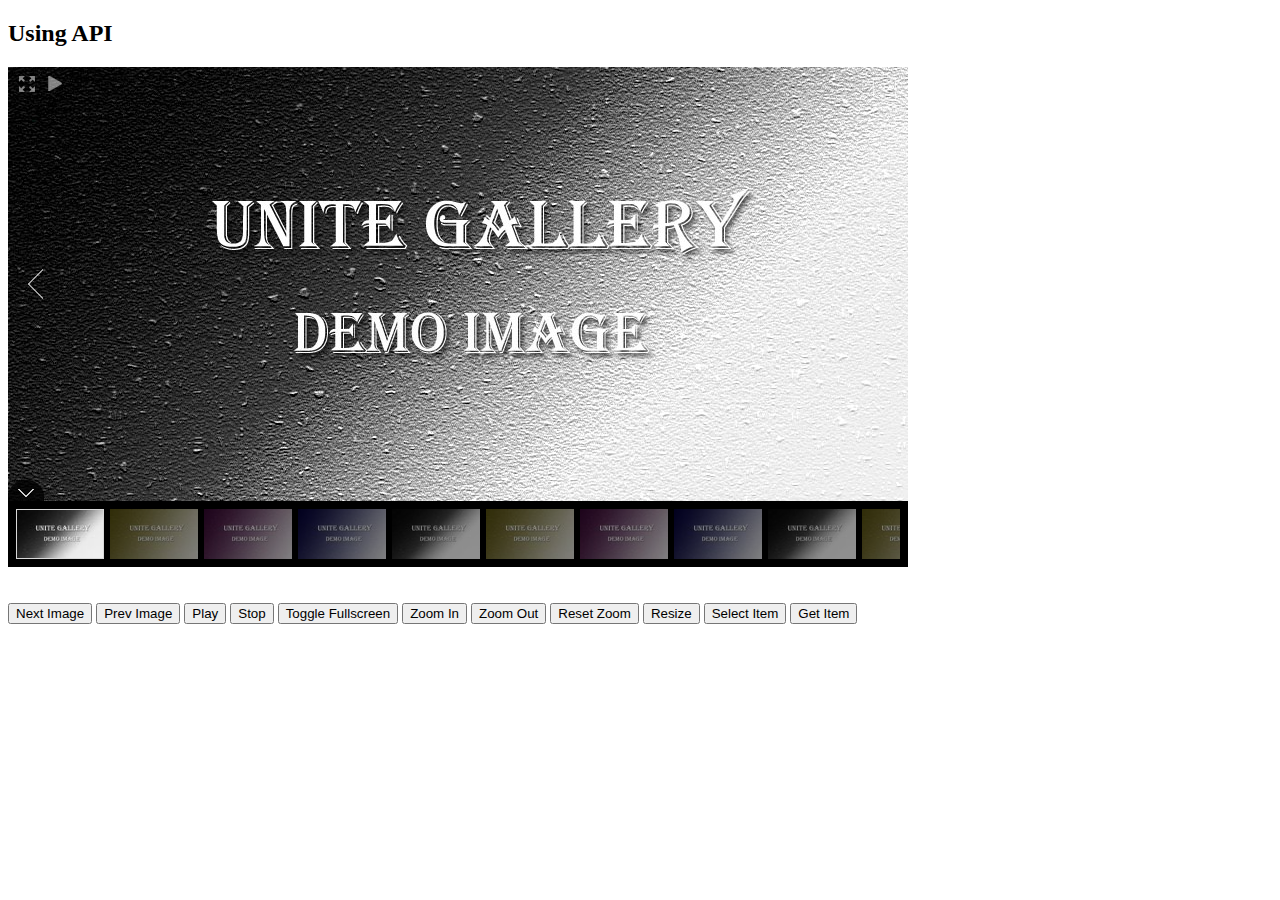
<file: assets/unitegallery/package/api.html>
<!DOCTYPE html>

<html xmlns="http://www.w3.org/1999/xhtml">
<head>
<meta http-equiv="Content-Type" content="text/html; charset=UTF-8" />
<title>Unite Gallery - Using API</title>

	<script type='text/javascript' src='unitegallery/js/jquery-11.0.min.js'></script>	
	<script type='text/javascript' src='unitegallery/js/unitegallery.min.js'></script>	

	<link rel='stylesheet' href='unitegallery/css/unite-gallery.css' type='text/css' />
	
	<script type='text/javascript' src='unitegallery/themes/compact/ug-theme-compact.js'></script>
	
	
</head>

<body>
	
	<h2>Using API</h2>
	
	<div id="gallery" style="display:none;">
	
		<img alt="Preview Image 1"
			 src="images/thumbs/thumb1.jpg"
			 data-image="images/big/image1.jpg"
			 data-description="Preview Image 1 Description">
		
		<img alt="Preview Image 2"
			 src="images/thumbs/thumb2.jpg"
			 data-image="images/big/image2.jpg"
			 data-description="Preview Image 2 Description">
			 
		<img alt="Preview Image 3"
			 src="images/thumbs/thumb3.jpg"
			 data-image="images/big/image3.jpg"
			 data-description="Preview Image 3 Description">
			 
		<img alt="Preview Image 4"
			 src="images/thumbs/thumb4.jpg"
			 data-image="images/big/image4.jpg"
			 data-description="Preview Image 4 Description">
		
		<img alt="Preview Image 5"
			 src="images/thumbs/thumb1.jpg"
			 data-image="images/big/image1.jpg"
			 data-description="Preview Image 5 Description">
		
		<img alt="Preview Image 6"
			 src="images/thumbs/thumb2.jpg"
			 data-image="images/big/image2.jpg"
			 data-description="Preview Image 6 Description">
			 
		<img alt="Preview Image 7"
			 src="images/thumbs/thumb3.jpg"
			 data-image="images/big/image3.jpg"
			 data-description="Preview Image 7 Description">
			 
		<img alt="Preview Image 8"
			 src="images/thumbs/thumb4.jpg"
			 data-image="images/big/image4.jpg"
			 data-description="Preview Image 8 Description">
			 
		<img alt="Preview Image 9"
			 src="images/thumbs/thumb1.jpg"
			 data-image="images/big/image1.jpg"
			 data-description="Preview Image 9 Description">
		
		<img alt="Preview Image 10"
			 src="images/thumbs/thumb2.jpg"
			 data-image="images/big/image2.jpg"
			 data-description="Preview Image 10 Description">
			 
		<img alt="Preview Image 11"
			 src="images/thumbs/thumb3.jpg"
			 data-image="images/big/image3.jpg"
			 data-description="Preview Image 11 Description">
			 
		<img alt="Preview Image 12"
			 src="images/thumbs/thumb4.jpg"
			 data-image="images/big/image4.jpg"
			 data-description="Preview Image 12 Description">
			 
		<img alt="Preview Image 13"
			 src="images/thumbs/thumb1.jpg"
			 data-image="images/big/image1.jpg"
			 data-description="Preview Image 13 Description">
		
		<img alt="Preview Image 14"
			 src="images/thumbs/thumb2.jpg"
			 data-image="images/big/image2.jpg"
			 data-description="Preview Image 14 Description">
			 
		<img alt="Preview Image 15"
			 src="images/thumbs/thumb3.jpg"
			 data-image="images/big/image3.jpg"
			 data-description="Preview Image 15 Description">
			 
		<img alt="Preview Image 16"
			 src="images/thumbs/thumb4.jpg"
			 data-image="images/big/image4.jpg"
			 data-description="Preview Image 16 Description">
			 
	</div>
	
	<br><br>		
		<input type="button" value="Next Image" onclick="api.nextItem()">
		<input type="button" value="Prev Image" onclick="api.prevItem()">
		<input type="button" value="Play" onclick="api.play()">
		<input type="button" value="Stop" onclick="api.stop()">
		<input type="button" value="Toggle Fullscreen" onclick="api.toggleFullscreen()">
		<input type="button" value="Zoom In" onclick="api.zoomIn()">
		<input type="button" value="Zoom Out" onclick="api.zoomOut()">
		<input type="button" value="Reset Zoom" onclick="api.resetZoom()">
		<input type="button" value="Resize" onclick="api.resize(800)">
		<input type="button" value="Select Item" onclick="api.selectItem(4)">
		<input type="button" value="Get Item" onclick="alert(api.getItem(4).title)">
	<br><br>		
			
	
		
	<script type="text/javascript">
		var api;

		jQuery(document).ready(function(){
			api = jQuery("#gallery").unitegallery();
		
		
			//those are the eventws you can use:
			
			api.on("item_change",function(num, data){		//on item change, get item number and item data
				
				if(console)
					console.log(data);
				//do something
			});
	
			api.on("resize",function(){				//on gallery resize
				//do something
			});
	
			api.on("enter_fullscreen",function(){	//on enter fullscreen
				//do something
			});
	
			api.on("exit_fullscreen",function(){	//on exit fulscreen
				//do something
			});
			
			api.on("play",function(){				//on start playing
				//do something
			});
	
			api.on("stop",function(){				//on stop playing
				//do something
			});
	
			api.on("pause",function(){				//on pause playing
				//do something
			});
	
			api.on("continue",function(){			//on continue playing
				//do something
			});
			
			
		});
			
			
	</script>

	
</body>
</html>
</file>
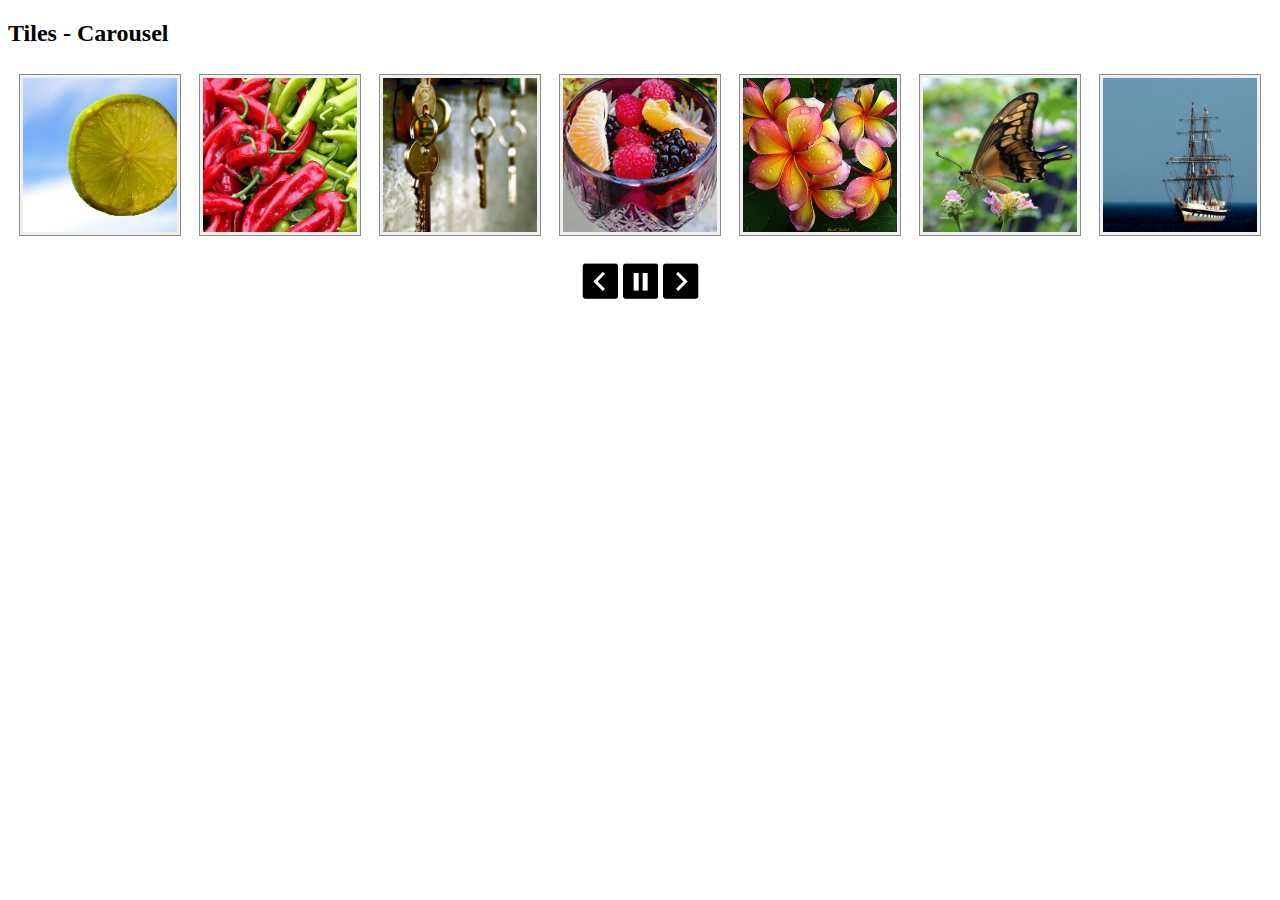
<file: assets/unitegallery/package/carousel.html>
<!DOCTYPE html>

<html xmlns="http://www.w3.org/1999/xhtml">
<head>
<meta http-equiv="Content-Type" content="text/html; charset=UTF-8" />
<title>Unite Gallery - Carousel</title>

	<script type='text/javascript' src='unitegallery/js/jquery-11.0.min.js'></script>	
	<script type='text/javascript' src='unitegallery/js/unitegallery.min.js'></script>	

	<link rel='stylesheet' href='unitegallery/css/unite-gallery.css' type='text/css' />
	
	<script type='text/javascript' src='unitegallery/themes/carousel/ug-theme-carousel.js'></script>
	
	
</head>

<body>
	
	<h2>Tiles - Carousel</h2>
	
	<div id="gallery" style="display:none;">

		<a href="http://unitegallery.net">
		<img alt="Lemon Slice"
		     src="images/thumbs/tile1.jpg"
		     data-image="images/big/tile1.jpg"
		     data-description="This is a Lemon Slice"
		     style="display:none">
		</a>

		<a href="http://unitegallery.net">
		<img alt="Peppers"
		     src="images/thumbs/tile2.jpg"
		     data-image="images/big/tile2.jpg"
		     data-description="Those are peppers"
		     style="display:none">
		</a>

		<a href="http://unitegallery.net">
		<img alt="Keys"
		     src="images/thumbs/tile3.jpg"
		     data-image="images/big/tile3.jpg"
		     data-description="Those are keys"
		     style="display:none">
		</a>

		<a href="http://unitegallery.net">
		<img alt="Friuts in cup"
		     src="images/thumbs/tile4.jpg"
		     data-image="images/big/tile4.jpg"
		     data-description="Those are friuts in a cup"
		     style="display:none">
		</a>

		<a href="http://unitegallery.net">
		<img alt="Yellow Flowers"
		     src="images/thumbs/tile5.jpg"
		     data-image="images/big/tile5.jpg"
		     data-description="Those are yellow flowers"
		     style="display:none">
		</a>

		<a href="http://unitegallery.net">
		<img alt="Butterfly"
		     src="images/thumbs/tile6.jpg"
		     data-image="images/big/tile6.jpg"
		     data-description="This is butterfly"
		     style="display:none">
		</a>

		<a href="http://unitegallery.net">
		<img alt="Boat"
		     src="images/thumbs/tile7.jpg"
		     data-image="images/big/tile7.jpg"
		     data-description="This is a boat"
		     style="display:none">
		</a>

		<a href="http://unitegallery.net">
		<img alt="Woman"
		     src="images/thumbs/tile8.jpg"
		     data-image="images/big/tile8.jpg"
		     data-description="This is a woman"
		     style="display:none">
		</a>

		<a href="http://unitegallery.net">
		<img alt="Cup Of Coffee"
		     src="images/thumbs/tile9.jpg"
		     data-image="images/big/tile9.jpg"
		     data-description="This is cup of coffee"
		     style="display:none">
		</a>

		<a href="http://unitegallery.net">
		<img alt="Iphone Back"
		     src="images/thumbs/tile10.jpg"
		     data-image="images/big/tile10.jpg"
		     data-description="This is iphone back"
		     style="display:none">
		</a>
		<a href="http://unitegallery.net">
		<img alt="Lemon Slice"
		     src="images/thumbs/tile1.jpg"
		     data-image="images/big/tile1.jpg"
		     data-description="This is a Lemon Slice"
		     style="display:none">
		</a>

		<a href="http://unitegallery.net">
		<img alt="Peppers"
		     src="images/thumbs/tile2.jpg"
		     data-image="images/big/tile2.jpg"
		     data-description="Those are peppers"
		     style="display:none">
		</a>

		<a href="http://unitegallery.net">
		<img alt="Keys"
		     src="images/thumbs/tile3.jpg"
		     data-image="images/big/tile3.jpg"
		     data-description="Those are keys"
		     style="display:none">
		</a>

		<a href="http://unitegallery.net">
		<img alt="Friuts in cup"
		     src="images/thumbs/tile4.jpg"
		     data-image="images/big/tile4.jpg"
		     data-description="Those are friuts in a cup"
		     style="display:none">
		</a>

		<a href="http://unitegallery.net">
		<img alt="Yellow Flowers"
		     src="images/thumbs/tile5.jpg"
		     data-image="images/big/tile5.jpg"
		     data-description="Those are yellow flowers"
		     style="display:none">
		</a>

		<a href="http://unitegallery.net">
		<img alt="Butterfly"
		     src="images/thumbs/tile6.jpg"
		     data-image="images/big/tile6.jpg"
		     data-description="This is butterfly"
		     style="display:none">
		</a>

		<a href="http://unitegallery.net">
		<img alt="Boat"
		     src="images/thumbs/tile7.jpg"
		     data-image="images/big/tile7.jpg"
		     data-description="This is a boat"
		     style="display:none">
		</a>

		<a href="http://unitegallery.net">
		<img alt="Woman"
		     src="images/thumbs/tile8.jpg"
		     data-image="images/big/tile8.jpg"
		     data-description="This is a woman"
		     style="display:none">
		</a>

		<a href="http://unitegallery.net">
		<img alt="Cup Of Coffee"
		     src="images/thumbs/tile9.jpg"
		     data-image="images/big/tile9.jpg"
		     data-description="This is cup of coffee"
		     style="display:none">
		</a>

		<a href="http://unitegallery.net">
		<img alt="Iphone Back"
		     src="images/thumbs/tile10.jpg"
		     data-image="images/big/tile10.jpg"
		     data-description="This is iphone back"
		     style="display:none">
		</a>
		<a href="http://unitegallery.net">
		<img alt="Lemon Slice"
		     src="images/thumbs/tile1.jpg"
		     data-image="images/big/tile1.jpg"
		     data-description="This is a Lemon Slice"
		     style="display:none">
		</a>

		<a href="http://unitegallery.net">
		<img alt="Peppers"
		     src="images/thumbs/tile2.jpg"
		     data-image="images/big/tile2.jpg"
		     data-description="Those are peppers"
		     style="display:none">
		</a>

		<a href="http://unitegallery.net">
		<img alt="Keys"
		     src="images/thumbs/tile3.jpg"
		     data-image="images/big/tile3.jpg"
		     data-description="Those are keys"
		     style="display:none">
		</a>

		<a href="http://unitegallery.net">
		<img alt="Friuts in cup"
		     src="images/thumbs/tile4.jpg"
		     data-image="images/big/tile4.jpg"
		     data-description="Those are friuts in a cup"
		     style="display:none">
		</a>

		<a href="http://unitegallery.net">
		<img alt="Yellow Flowers"
		     src="images/thumbs/tile5.jpg"
		     data-image="images/big/tile5.jpg"
		     data-description="Those are yellow flowers"
		     style="display:none">
		</a>

		<a href="http://unitegallery.net">
		<img alt="Butterfly"
		     src="images/thumbs/tile6.jpg"
		     data-image="images/big/tile6.jpg"
		     data-description="This is butterfly"
		     style="display:none">
		</a>

		<a href="http://unitegallery.net">
		<img alt="Boat"
		     src="images/thumbs/tile7.jpg"
		     data-image="images/big/tile7.jpg"
		     data-description="This is a boat"
		     style="display:none">
		</a>

		<a href="http://unitegallery.net">
		<img alt="Woman"
		     src="images/thumbs/tile8.jpg"
		     data-image="images/big/tile8.jpg"
		     data-description="This is a woman"
		     style="display:none">
		</a>

		<a href="http://unitegallery.net">
		<img alt="Cup Of Coffee"
		     src="images/thumbs/tile9.jpg"
		     data-image="images/big/tile9.jpg"
		     data-description="This is cup of coffee"
		     style="display:none">
		</a>

		<a href="http://unitegallery.net">
		<img alt="Iphone Back"
		     src="images/thumbs/tile10.jpg"
		     data-image="images/big/tile10.jpg"
		     data-description="This is iphone back"
		     style="display:none">
		</a>
		<a href="http://unitegallery.net">
		<img alt="Lemon Slice"
		     src="images/thumbs/tile1.jpg"
		     data-image="images/big/tile1.jpg"
		     data-description="This is a Lemon Slice"
		     style="display:none">
		</a>

		<a href="http://unitegallery.net">
		<img alt="Peppers"
		     src="images/thumbs/tile2.jpg"
		     data-image="images/big/tile2.jpg"
		     data-description="Those are peppers"
		     style="display:none">
		</a>

		<a href="http://unitegallery.net">
		<img alt="Keys"
		     src="images/thumbs/tile3.jpg"
		     data-image="images/big/tile3.jpg"
		     data-description="Those are keys"
		     style="display:none">
		</a>

		<a href="http://unitegallery.net">
		<img alt="Friuts in cup"
		     src="images/thumbs/tile4.jpg"
		     data-image="images/big/tile4.jpg"
		     data-description="Those are friuts in a cup"
		     style="display:none">
		</a>

		<a href="http://unitegallery.net">
		<img alt="Yellow Flowers"
		     src="images/thumbs/tile5.jpg"
		     data-image="images/big/tile5.jpg"
		     data-description="Those are yellow flowers"
		     style="display:none">
		</a>

		<a href="http://unitegallery.net">
		<img alt="Butterfly"
		     src="images/thumbs/tile6.jpg"
		     data-image="images/big/tile6.jpg"
		     data-description="This is butterfly"
		     style="display:none">
		</a>

		<a href="http://unitegallery.net">
		<img alt="Boat"
		     src="images/thumbs/tile7.jpg"
		     data-image="images/big/tile7.jpg"
		     data-description="This is a boat"
		     style="display:none">
		</a>

		<a href="http://unitegallery.net">
		<img alt="Woman"
		     src="images/thumbs/tile8.jpg"
		     data-image="images/big/tile8.jpg"
		     data-description="This is a woman"
		     style="display:none">
		</a>

		<a href="http://unitegallery.net">
		<img alt="Cup Of Coffee"
		     src="images/thumbs/tile9.jpg"
		     data-image="images/big/tile9.jpg"
		     data-description="This is cup of coffee"
		     style="display:none">
		</a>

		<a href="http://unitegallery.net">
		<img alt="Iphone Back"
		     src="images/thumbs/tile10.jpg"
		     data-image="images/big/tile10.jpg"
		     data-description="This is iphone back"
		     style="display:none">
		</a>
		<a href="http://unitegallery.net">
		<img alt="Lemon Slice"
		     src="images/thumbs/tile1.jpg"
		     data-image="images/big/tile1.jpg"
		     data-description="This is a Lemon Slice"
		     style="display:none">
		</a>

		<a href="http://unitegallery.net">
		<img alt="Peppers"
		     src="images/thumbs/tile2.jpg"
		     data-image="images/big/tile2.jpg"
		     data-description="Those are peppers"
		     style="display:none">
		</a>

		<a href="http://unitegallery.net">
		<img alt="Keys"
		     src="images/thumbs/tile3.jpg"
		     data-image="images/big/tile3.jpg"
		     data-description="Those are keys"
		     style="display:none">
		</a>

		<a href="http://unitegallery.net">
		<img alt="Friuts in cup"
		     src="images/thumbs/tile4.jpg"
		     data-image="images/big/tile4.jpg"
		     data-description="Those are friuts in a cup"
		     style="display:none">
		</a>

		<a href="http://unitegallery.net">
		<img alt="Yellow Flowers"
		     src="images/thumbs/tile5.jpg"
		     data-image="images/big/tile5.jpg"
		     data-description="Those are yellow flowers"
		     style="display:none">
		</a>

		<a href="http://unitegallery.net">
		<img alt="Butterfly"
		     src="images/thumbs/tile6.jpg"
		     data-image="images/big/tile6.jpg"
		     data-description="This is butterfly"
		     style="display:none">
		</a>

		<a href="http://unitegallery.net">
		<img alt="Boat"
		     src="images/thumbs/tile7.jpg"
		     data-image="images/big/tile7.jpg"
		     data-description="This is a boat"
		     style="display:none">
		</a>

		<a href="http://unitegallery.net">
		<img alt="Woman"
		     src="images/thumbs/tile8.jpg"
		     data-image="images/big/tile8.jpg"
		     data-description="This is a woman"
		     style="display:none">
		</a>

		<a href="http://unitegallery.net">
		<img alt="Cup Of Coffee"
		     src="images/thumbs/tile9.jpg"
		     data-image="images/big/tile9.jpg"
		     data-description="This is cup of coffee"
		     style="display:none">
		</a>

		<a href="http://unitegallery.net">
		<img alt="Iphone Back"
		     src="images/thumbs/tile10.jpg"
		     data-image="images/big/tile10.jpg"
		     data-description="This is iphone back"
		     style="display:none">
		</a>

			 
	</div>
	
	<script type="text/javascript">

		jQuery(document).ready(function(){

			jQuery("#gallery").unitegallery();

		});
		
	</script>


</body>
</html>
</file>
<file: assets/css/direction.css>
body {
 background-image: url('../img/12.jpg');
 background-attachment: fixed;
 background-repeat: repeat;
 width: 99%;


}

.wrapper {
 position: absolute;
 width: 90%;
 display: block;
 left: 2.5%;
 right: 2.5%;

}

.wrapper>header {
 position: relative;
 width: 100%;
 left: 2.5%;
 right: 2.5%;

}

.ul-nav {
 position: relative;
 vertical-align: bottom;
 opacity: 1;
 -ms-flex-pack: distribute;
 justify-content: space-around;
 width: 100%;
 height: 10vh;
 top: 0;
 background-color: #E6E6E6;
 line-height: inherit;
 display: -webkit-box;
 display: -ms-flexbox;
 display: flex;
 -webkit-box-orient: horizontal;
 -webkit-box-direction: normal;
 -ms-flex-direction: row;
 flex-direction: row;
 list-style: none;
 margin: 0;
 padding: 0;
 text-transform: uppercase;
 z-index: 1;

}

.ul-nav>li {

 font-weight: bold;
 font-size: 1.5vw;

 padding: 0;
 line-height: 10vh;
 text-align: center;

}

.logo {
 height: 10vh;
}

.wrapper>main {
 display: -webkit-box;
 display: -ms-flexbox;
 display: flex;
 -webkit-box-orient: vertical;
 -webkit-box-direction: normal;
 -ms-flex-direction: column;
 flex-direction: column;
 background: url('../img/stucco_texture2042.jpg');
 background-repeat: repeat;
 background-size: 100%;
 width: 100%;
 position: relative;
 left: 2.5%;
 right: 2.5%;


}

.inf {
 position: relative;
 width: 100%;
}

.inf>h2 {
 text-align: center;
 font-size: 2.5vw;
 padding: 1%;
}

.jumping-inf>img,
.pilates-inf>img,
.tabata-inf>img,
.training-inf>img {
 width: 30%;
 margin-left: 5%;
 float: left;
}

.jumping-inf>p,
.pilates-inf>p,
.tabata-inf>p,
.training-inf>p {
 text-align: right;
 font-size: 2vw;
}

.kangoo-inf>img,
.stretching-inf>img,
.east-inf>img {
 float: right;
 width: 30%;
}

.kangoo-inf>p,
.stretching-inf>p,
.east-inf>p {
 font-size: 2vw;

}

.wrapper>.footer {
 width: 100%;

 position: relative;
 left: 2.5%;
 right: 2.5%;
}

.container-footer {
 width: 100%;
 position: absolute;
 background: rgba(230, 230, 230, 1);
}

.container-footer>div {
 float: left;
 position: relative;
 margin: 0% 6% 0% 6%;
}

.container-footer>div:nth-of-type(1) {
 margin: 0% 0% 0% 5%;
}

.container-footer>div:nth-of-type(2) {
 margin: 1% 0% 0% 25%;
}

.container-footer>div:nth-of-type(3) {
 margin: 1% 0% 0% 10%;
 right: 0;
 text-align: right;
 line-height: 0.5;
}

.footer-logo {
 position: relative;
 height: 20vh;
}

.footer-contacts {
 position: relative;
 float: right;
 display: -webkit-box;
 display: -ms-flexbox;
 display: flex;
 -webkit-box-orient: horizontal;
 -webkit-box-direction: normal;
 -ms-flex-direction: row;
 flex-direction: row;
 list-style: none;
 margin: 1px;
 padding: 1%;
}

.footer-contacts>li>h2 {
 line-height: 0.5;
 position: relative;
 left: 10vw;
}

.container-footer>div:nth-of-type(3) {
 position: relative;
 float: right;
}

.container-footer>div>h2 {
 font-size: 1.5vw;
}

.footer-contacts>li {
 text-decoration: none;
}

.footer-contacts>li>a {
 text-decoration: none;
}

.footer-phone {
 position: relative;
 font-size: 1.5vw;
}

.vk {
 font-family: untitled-font-3;
 content: 'c';
 font-size: 2vw;
 color: navy;
}

.vk::before {
 content: 'c';
}

.vk:hover,
.ins:hover {
 font-size: 2.2vw;

}

.ins {
 font-family: untitled-font-3;
 content: 'd';
 font-size: 2vw;
 color: purple;
}

.ins::before {
 content: 'd';
}

@media screen and (max-width: 480px) {
 .header {
  background-color: grey;
  position: relative;
  display: block;
  width: 100%;
  left: 2.5%;
  right: 2.5%;
 }
 .ul-nav {
  position: relative;
  vertical-align: bottom;
  opacity: 1;
  -ms-flex-pack: distribute;
  justify-content: space-around;
  width: 100%;
  height: 100%;
  top: 0;
  background-color: #E6E6E6;
  line-height: inherit;

  display: -webkit-box;

  display: -ms-flexbox;

  display: flex;
  -webkit-box-orient: vertical;
  -webkit-box-direction: normal;
  -ms-flex-direction: column;
  flex-direction: column;
  list-style: none;
  margin: 0%;
  padding: 0;
  text-transform: uppercase;
  z-index: 1;

 }
 .ul-nav>li {

  font-weight: bold;
  font-size: 3vw;
  padding: 0;
  line-height: 10vh;
  text-align: center;

 }
 .ul-nav>li:not(:nth-of-type(1)) {
  border: solid 2px darkgrey;
 }
 main {
  display: -webkit-box;
  display: -ms-flexbox;
  display: flex;
  -webkit-box-orient: vertical;
  -webkit-box-direction: normal;
  -ms-flex-direction: column;
  flex-direction: column;
  background: none;
  background-color: lightgrey;
  background-size: 100%;
  width: 100%;
  position: relative;
  left: 2.5%;
  right: 2.5%;


 }
 .inf>h2 {
  position: relative;
  text-align: center;
  font-size: 3vw;
  padding: 1%;
 }
 .jumping-inf>img,
 .pilates-inf>img,
 .tabata-inf>img,
 .training-inf>img,
 .kangoo-inf>img,
 .stretching-inf>img,
 .east-inf>img {
  width: 40%;
  position: relative;
  left: 25%;

 }
 .jumping-inf>p,
 .pilates-inf>p,
 .tabata-inf>p,
 .training-inf>p,
 .kangoo-inf>p,
 .stretching-inf>p,
 .east-inf>p {
  position: relative;
  text-align: center;
  clear: both;
  font-size: 3.5vw;
  line-height: 1.5;
 }
 .kangoo-inf>img,
 .stretching-inf>img,
 .east-inf>img {
  width: 40%;
  position: relative;
  left: -30%;
 }
 .footer {
  width: 100%;
  position: relative;
  left: 2.5%;
  right: 2.5%;
  top: 130vh;

 }
 .container-footer {
  width: 100%;
  position: absolute;
  background: rgba(230, 230, 230, 1);
 }

 .container-footer>div {
  display: inline-block;
  line-height: normal;
 }

 .footer-logo {
  position: relative;
  height: 10vh;




 }
 .container-footer>div:nth-of-type(3) {
  display: none;


 }

 .container-footer>div>h2 {
  font-size: 2.5vw;
 }

 .footer-contacts>li {
  text-decoration: none;
 }

 .footer-contacts>li>a {
  text-decoration: none;
 }

 .footer-phone {
  position: relative;
  font-size: 3vw;
 }
}

@media screen and (min-width: 481px) and (max-width: 768px) {
 .wrapper>main {
  display: -webkit-box;
  display: -ms-flexbox;
  display: flex;
  -webkit-box-orient: vertical;
  -webkit-box-direction: normal;
  -ms-flex-direction: column;
  flex-direction: column;
  background: url('../img/stucco_texture2042.jpg');
  background-repeat: repeat;
  background-size: 100%;
  width: 100%;
  position: relative;
  left: 2.5%;
  right: 2.5%;


 }
 .ul-nav>li {
  font-size: 2vw;
 }
 .jumping-inf>img,
 .pilates-inf>img,
 .tabata-inf>img,
 .training-inf>img,
 .kangoo-inf>img,
 .stretching-inf>img,
 .east-inf>img {
  width: 40%;
  position: relative;
  left: 25%;

 }
 .jumping-inf>p,
 .pilates-inf>p,
 .tabata-inf>p,
 .training-inf>p,
 .kangoo-inf>p,
 .stretching-inf>p,
 .east-inf>p {
  position: relative;
  text-align: center;
  clear: both;
  font-size: 3.5vw;
  line-height: 1.5;
 }
 .kangoo-inf>img,
 .stretching-inf>img,
 .east-inf>img {
  width: 40%;
  position: relative;
  left: -30%;
 }
 .inf>h2 {
  position: relative;
  text-align: center;
  font-size: 3.5vw;
  padding: 1%;
 }
 .footer {
  width: 100%;
  position: relative;
  left: 2.5%;
  right: 2.5%;


 }
 .container-footer {
  width: 100%;
  position: absolute;
  background: rgba(230, 230, 230, 1);
 }

 .container-footer>div {
  display: inline-block;
  line-height: normal;
  float: left;
 }

 .footer-logo {
  position: relative;
  height: 20vh;
 }
 .container-footer>div:nth-of-type(3) {
  display: none;


 }

 .container-footer>div>h2 {
  font-size: 2.5vw;
 }

 .footer-contacts>li {
  text-decoration: none;
 }

 .footer-contacts>li>a {
  text-decoration: none;
 }

 .footer-phone {
  position: relative;
  font-size: 3vw;
 }
}
</file>
<file: assets/css/price.css>
body {
 background-image: url('../img/12.jpg');
 background-attachment: fixed;
 background-repeat: repeat;
 width: 99%;


}

.wrapper {
 position: absolute;
 width: 90%;
 display: block;
 left: 2.5%;
 right: 2.5%;

}

.wrapper>header {
 position: relative;
 width: 100%;
 left: 3%;
 right: 2.5%;

}

.ul-nav {
 position: relative;
 vertical-align: bottom;
 opacity: 1;
 -ms-flex-pack: distribute;
 justify-content: space-around;
 width: 100%;
 height: 10vh;
 top: 0;
 background-color: rgba(230, 230, 230, 0.8);
 line-height: inherit;
 display: -webkit-box;
 display: -ms-flexbox;
 display: flex;
 -webkit-box-orient: horizontal;
 -webkit-box-direction: normal;
 -ms-flex-direction: row;
 flex-direction: row;
 list-style: none;
 margin: 0;
 padding: 0;
 text-transform: uppercase;
 z-index: 1;

}

.ul-nav>li {

 font-weight: bold;
 font-size: 1.5vw;

 padding: 0;
 line-height: 10vh;
 text-align: center;

}

.logo {
 height: 10vh;
}

.wrapper>main {
 display: -webkit-box;
 display: -ms-flexbox;
 display: flex;
 -webkit-box-orient: vertical;
 -webkit-box-direction: normal;
 -ms-flex-direction: column;
 flex-direction: column;
 background: url('../img/stucco_texture2042.jpg');
 background-repeat: repeat;
 background-size: 100%;
 width: 100%;
 position: relative;
 left: 3%;
 right: 2.5%;


}

.price {
 position: relative;
}

.price>h2 {
 position: relative;
 font-size: 3em;
 width: 15%;
 left: 3%;
 color: rgb(139, 0, 139);
}

.section-table {
 width: 100%;
 border: solid 1px rgba(139, 0, 139, 0.8);
 border-collapse: collapse;
}

.th {
 height: 15vh;
 font-size: 3.3ex;
 border: solid 1px rgba(139, 0, 139, 0.8);
 background-color: rgba(139, 0, 139, 0.5);

}

.td {
 font-size: 3ex;
 height: 10vh;
 text-align: center;
 border: solid 1px rgba(139, 0, 139, 0.8);
}

.td:nth-of-type(1),
.td:nth-of-type(1) {
 font-weight: bold;
}

.individ-price {
 position: relative;
 left: 3%;
 width: 50%;
}

.individ-price>p {
 font-size: 3ex;
}

.individ {
 font-size: 3ex;
 font-weight: bold;
 color: rgb(139, 0, 139);
}

.wrapper>.footer {
 width: 100%;

 position: relative;
 left: 3%;
 right: 2.5%;
}

.container-footer {
 width: 100%;
 position: absolute;
 background: rgba(230, 230, 230, 0.8);
}

.container-footer>div {
 float: left;
 position: relative;
 margin: 0% 6% 0% 6%;
}

.container-footer>div:nth-of-type(1) {
 margin: 0% 0% 0% 5%;
}

.container-footer>div:nth-of-type(2) {
 margin: 1% 0% 0% 25%;
}

.container-footer>div:nth-of-type(3) {
 margin: 1% 0% 0% 10%;
 right: 0;
 text-align: right;
 line-height: 0.5;
}

.footer-logo {
 position: relative;
 height: 20vh;
}

.footer-contacts {
 position: relative;
 float: right;
 display: -webkit-box;
 display: -ms-flexbox;
 display: flex;
 -webkit-box-orient: horizontal;
 -webkit-box-direction: normal;
 -ms-flex-direction: row;
 flex-direction: row;
 list-style: none;
 margin: 1px;
 padding: 1%;
}

.footer-contacts>li>h2 {
 line-height: 0.5;
 position: relative;
 left: 10vw;
}

.container-footer>div:nth-of-type(3) {
 position: relative;
 float: right;
}

.container-footer>div>h2 {
 font-size: 1.5vw;
}

.footer-contacts>li {
 text-decoration: none;
}

.footer-contacts>li>a {
 text-decoration: none;
}

.footer-phone {
 position: relative;
 font-size: 1.5vw;
}

.vk {
 font-family: untitled-font-3;
 content: 'c';
 font-size: 2vw;
 color: navy;
}

.vk::before {
 content: 'c';
}

.vk:hover,
.ins:hover {
 font-size: 2.2vw;

}

.ins {
 font-family: untitled-font-3;
 content: 'd';
 font-size: 2vw;
 color: purple;
}

.ins::before {
 content: 'd';
}

@media screen and (max-width: 480px) {
 .header {
  background-color: grey;
  position: relative;
  display: block;
  width: 100%;
  left: 2.5%;
  right: 2.5%;
 }
 .ul-nav {
  position: relative;
  vertical-align: bottom;
  opacity: 1;
  -ms-flex-pack: distribute;
  justify-content: space-around;
  width: 100%;
  height: 100%;
  top: 0;
  background-color: #E6E6E6;
  line-height: inherit;

  display: -webkit-box;

  display: -ms-flexbox;

  display: flex;
  -webkit-box-orient: vertical;
  -webkit-box-direction: normal;
  -ms-flex-direction: column;
  flex-direction: column;
  list-style: none;
  margin: 0%;
  padding: 0;
  text-transform: uppercase;
  z-index: 1;

 }
 .ul-nav>li {

  font-weight: bold;
  font-size: 3vw;
  padding: 0;
  line-height: 10vh;
  text-align: center;

 }
 .ul-nav>li:not(:nth-of-type(1)) {
  border: solid 2px darkgrey;
 }
 mail {
  width: 100%;
 }
 .price>h2 {
  font-size: 2em;
  width: 15%;
  left: 38%;
  color: rgb(139, 0, 139);
 }
 .section-table {
  width: 100%;
  border: solid 1px rgba(139, 0, 139, 0.8);
  border-collapse: collapse;
  overflow-x: scroll;
 }
 .th {
  height: 15vh;
  font-size: 2ex;
  border: solid 1px rgba(139, 0, 139, 0.8);
  background-color: rgba(139, 0, 139, 0.5);

 }
 .td {
  font-size: 2ex;
  height: 10vh;
  text-align: center;
  border: solid 1px rgba(139, 0, 139, 0.8);
 }
 .footer {
  width: 100%;
  position: relative;
  left: 3%;
  right: 2.5%;


 }
 .container-footer {
  width: 100%;
  position: absolute;
  background: rgba(230, 230, 230, 1);
 }

 .container-footer>div {
  display: inline-block;
  line-height: normal;
 }

 .footer-logo {
  position: relative;
  height: 10vh;




 }
 .container-footer>div:nth-of-type(3) {
  display: none;


 }

 .container-footer>div>h2 {
  font-size: 2.5vw;
 }

 .footer-contacts>li {
  text-decoration: none;
 }

 .footer-contacts>li>a {
  text-decoration: none;
 }

 .footer-phone {
  position: relative;
  font-size: 3vw;
 }
 .individ-price {
  position: relative;
  text-align: center;
  font-size: 2ex;
  left: 25%;
  width: 50%;
 }
 .individ-price>p {
  font-size: 2.5ex;
 }
 .individ {
  font-size: 3ex;
  font-weight: bold;
  color: rgb(139, 0, 139);
 }
}

@media screen and (max-width:480px) {
 .section-table {
  word-break: break-all;
 }
}

@media screen and (min-width: 481px) and (max-width: 768px) {
 .wrapper>main {
  display: -webkit-box;
  display: -ms-flexbox;
  display: flex;
  -webkit-box-orient: vertical;
  -webkit-box-direction: normal;
  -ms-flex-direction: column;
  flex-direction: column;
  background: url('../img/stucco_texture2042.jpg');
  background-repeat: repeat;
  background-size: 100%;
  width: 100%;
  position: relative;
  left: 3%;
  right: 2.5%;


 }
 .ul-nav>li {
  font-size: 2vw;
 }
 mail {
  width: 100%;
 }
 .price>h2 {
  font-size: 2em;
  width: 15%;
  left: 38%;
  color: rgb(139, 0, 139);
 }
 .section-table {
  width: 100%;
  border: solid 1px rgba(139, 0, 139, 0.8);
  border-collapse: collapse;
  overflow-x: scroll;
 }
 .th {
  height: 15vh;
  font-size: 2ex;
  border: solid 1px rgba(139, 0, 139, 0.8);
  background-color: rgba(139, 0, 139, 0.5);

 }
 .td {
  font-size: 2ex;
  height: 10vh;
  text-align: center;
  border: solid 1px rgba(139, 0, 139, 0.8);
 }
 .footer {
  width: 100%;
  position: relative;
  left: 3%;
  right: 2.5%;


 }
 .container-footer {
  width: 100%;
  position: absolute;
  background: rgba(230, 230, 230, 1);
 }

 .container-footer>div {
  display: inline-block;
  line-height: normal;
 }

 .footer-logo {
  position: relative;
  height: 10vh;




 }
 .container-footer>div:nth-of-type(3) {
  display: none;


 }

 .container-footer>div>h2 {
  font-size: 2.5vw;
 }

 .footer-contacts>li {
  text-decoration: none;
 }

 .footer-contacts>li>a {
  text-decoration: none;
 }

 .footer-phone {
  position: relative;
  font-size: 3vw;
 }
 .individ-price {
  position: relative;
  text-align: center;
  font-size: 2ex;
  left: 25%;
  width: 50%;
 }
 .individ-price>p {
  font-size: 2.5ex;
  text-align: justify;
 }
 .individ {
  font-size: 3ex;
  font-weight: bold;
  color: rgb(139, 0, 139);
 }
}
</file>
<file: assets/html5gallery/icons/css/fontello-ie7.css>
[class^="mh-icon-"], [class*=" mh-icon-"] {
  font-family: 'fontello';
  font-style: normal;
  font-weight: normal;
 
  /* fix buttons height */
  line-height: 1em;
 
  /* you can be more comfortable with increased icons size */
  /* font-size: 120%; */
}
 
.mh-icon-download { *zoom: expression( this.runtimeStyle['zoom'] = '1', this.innerHTML = '&#xe800;&nbsp;'); }
.mh-icon-mail { *zoom: expression( this.runtimeStyle['zoom'] = '1', this.innerHTML = '&#xe801;&nbsp;'); }
.mh-icon-heart { *zoom: expression( this.runtimeStyle['zoom'] = '1', this.innerHTML = '&#xe802;&nbsp;'); }
.mh-icon-link { *zoom: expression( this.runtimeStyle['zoom'] = '1', this.innerHTML = '&#xe803;&nbsp;'); }
.mh-icon-thumbs-up { *zoom: expression( this.runtimeStyle['zoom'] = '1', this.innerHTML = '&#xe804;&nbsp;'); }
.mh-icon-spin1 { *zoom: expression( this.runtimeStyle['zoom'] = '1', this.innerHTML = '&#xe830;&nbsp;'); }
.mh-icon-spin2 { *zoom: expression( this.runtimeStyle['zoom'] = '1', this.innerHTML = '&#xe831;&nbsp;'); }
.mh-icon-spin3 { *zoom: expression( this.runtimeStyle['zoom'] = '1', this.innerHTML = '&#xe832;&nbsp;'); }
.mh-icon-spin4 { *zoom: expression( this.runtimeStyle['zoom'] = '1', this.innerHTML = '&#xe834;&nbsp;'); }
.mh-icon-spin5 { *zoom: expression( this.runtimeStyle['zoom'] = '1', this.innerHTML = '&#xe838;&nbsp;'); }
.mh-icon-spin6 { *zoom: expression( this.runtimeStyle['zoom'] = '1', this.innerHTML = '&#xe839;&nbsp;'); }
.mh-icon-twitter { *zoom: expression( this.runtimeStyle['zoom'] = '1', this.innerHTML = '&#xf099;&nbsp;'); }
.mh-icon-facebook { *zoom: expression( this.runtimeStyle['zoom'] = '1', this.innerHTML = '&#xf09a;&nbsp;'); }
.mh-icon-gplus { *zoom: expression( this.runtimeStyle['zoom'] = '1', this.innerHTML = '&#xf0d5;&nbsp;'); }
.mh-icon-linkedin { *zoom: expression( this.runtimeStyle['zoom'] = '1', this.innerHTML = '&#xf0e1;&nbsp;'); }
.mh-icon-comment { *zoom: expression( this.runtimeStyle['zoom'] = '1', this.innerHTML = '&#xf0e5;&nbsp;'); }
.mh-icon-youtube { *zoom: expression( this.runtimeStyle['zoom'] = '1', this.innerHTML = '&#xf16a;&nbsp;'); }
.mh-icon-dropbox { *zoom: expression( this.runtimeStyle['zoom'] = '1', this.innerHTML = '&#xf16b;&nbsp;'); }
.mh-icon-instagram { *zoom: expression( this.runtimeStyle['zoom'] = '1', this.innerHTML = '&#xf16d;&nbsp;'); }
.mh-icon-flickr { *zoom: expression( this.runtimeStyle['zoom'] = '1', this.innerHTML = '&#xf16e;&nbsp;'); }
.mh-icon-tumblr { *zoom: expression( this.runtimeStyle['zoom'] = '1', this.innerHTML = '&#xf173;&nbsp;'); }
.mh-icon-dribbble { *zoom: expression( this.runtimeStyle['zoom'] = '1', this.innerHTML = '&#xf17d;&nbsp;'); }
.mh-icon-skype { *zoom: expression( this.runtimeStyle['zoom'] = '1', this.innerHTML = '&#xf17e;&nbsp;'); }
.mh-icon-vimeo { *zoom: expression( this.runtimeStyle['zoom'] = '1', this.innerHTML = '&#xf194;&nbsp;'); }
.mh-icon-reddit { *zoom: expression( this.runtimeStyle['zoom'] = '1', this.innerHTML = '&#xf1a1;&nbsp;'); }
.mh-icon-digg { *zoom: expression( this.runtimeStyle['zoom'] = '1', this.innerHTML = '&#xf1a6;&nbsp;'); }
.mh-icon-vine { *zoom: expression( this.runtimeStyle['zoom'] = '1', this.innerHTML = '&#xf1ca;&nbsp;'); }
.mh-icon-git { *zoom: expression( this.runtimeStyle['zoom'] = '1', this.innerHTML = '&#xf1d3;&nbsp;'); }
.mh-icon-wechat { *zoom: expression( this.runtimeStyle['zoom'] = '1', this.innerHTML = '&#xf1d7;&nbsp;'); }
.mh-icon-share { *zoom: expression( this.runtimeStyle['zoom'] = '1', this.innerHTML = '&#xf1e0;&nbsp;'); }
.mh-icon-pinterest { *zoom: expression( this.runtimeStyle['zoom'] = '1', this.innerHTML = '&#xf231;&nbsp;'); }
.mh-icon-whatsapp { *zoom: expression( this.runtimeStyle['zoom'] = '1', this.innerHTML = '&#xf232;&nbsp;'); }
</file>
<file: assets/unitegallery/package/unitegallery/css/unite-gallery.css>
.---------Protection--------{}

.ug-gallery-wrapper, 
.ug-gallery-wrapper *{
	transition: all !important;
	-o-transition: all !important;
	-webkit-transition: all;
	-moz-transition: all !important;
	-ms-transition: all !important;
	max-width:none;
}

.ug-gallery-wrapper{
	z-index:0;
} 

.ug-item-wrapper img{
	width:auto;
	max-width:none;
	margin:0px;
	padding:0px;
}

.ug-videoplayer-wrapper video{
	height:100%;
	width:100%;
	visibility: visible !important;
}


.---------General_Styles--------{}

.ug-rtl{
	direction:rtl;
}

.ug-gallery-wrapper{
	overflow:hidden;
	position:relative;
	font-family:Arial, Helvetica, sans-serif;
}

.ug-error-message{
	text-align:center;
	padding-top:30px;
	padding-bottom:30px;
	font-size:20px;
	color:#F30D0D;
}

.ug-error-message-wrapper{
	width:100%;
	height:100%;
	border:1px solid black;
}

.ug-gallery-wrapper .ug-canvas-pie{
	position:absolute;
	z-index:4;
}

.ug-gallery-wrapper .ug-progress-bar{
	position:absolute;
	overflow:hidden;
	z-index:4;
}

.ug-gallery-wrapper .ug-progress-bar-inner{
	xposition:absolute;
}

.ug-gallery-wrapper.ug-fullscreen{
	height: 100% !important;
	width: 100% !important;
	max-width:none !important;
	max-height:none !important;
}

.ug-gallery-wrapper.ug-fake-fullscreen{
	position: fixed !important;
	height: auto !important;
	width: auto !important;
	max-width:none !important;
	max-height:none !important;
	margin: 0px !important;
	padding: 0px !important;
	top: 0px !important;
	left: 0px !important;
	bottom: 0px !important;
	right: 0px !important;
	z-index: 999999 !important;
}

.ug-body-fullscreen{
	overflow: hidden !important;
	height: 100% !important;
	width: 100% !important;
	margin:0px !important;
	padding:0px !important;	
}

.ug-gallery-wrapper .ug-preloader-trans{
	display:block;
	height:35px;
	width:32px;
	height:32px;
	background-image:url('../images/loader_skype_trans.gif');
	background-repeat:no-repeat;
}


.--------------SLIDER------------------{}

.ug-gallery-wrapper .ug-slider-wrapper{
	position:absolute;
	overflow:hidden;
	z-index:1;
	background-color:#000000;
}


.ug-slider-wrapper .ug-slide-wrapper{
	position:absolute;
}

.ug-slide-wrapper.ug-slide-clickable{
	cursor:pointer;
}

.ug-slider-wrapper .ug-slider-inner{
	position:absolute;
	z-index:0;
}

.ug-slider-wrapper .ug-item-wrapper{
	position:absolute;
	overflow:hidden;
}

.ug-slider-wrapper,
.ug-item-wrapper img{
	
	-webkit-user-select: none;	/* make unselectable */         
	-moz-user-select: none; 
	-ms-user-select: none;	
	max-width:none !important;
	box-sizing:border-box;
}

.ug-slider-wrapper .ug-slider-preloader{
	position:absolute;
	z-index:1;
	border:2px solid #ffffff;
	border-radius:6px;
	background-color:#ffffff;
	background-position:center center;
	background-repeat:no-repeat;
}

.ug-slider-preloader.ug-loader1{
	width:30px;
	height:30px;
	background-image:url('../images/loader-white1.gif');
}

.ug-slider-preloader.ug-loader1.ug-loader-black{
	background-image:url('../images/loader-black1.gif');	
}
	
.ug-slider-preloader.ug-loader2{
	width:32px;
	height:32px;
	background-image:url('../images/loader-white2.gif');
}

.ug-slider-preloader.ug-loader2.ug-loader-black{
	background-image:url('../images/loader-black2.gif');	
}

.ug-slider-preloader.ug-loader3{
	width:38px;
	height:38px;
	background-image:url('../images/loader-white3.gif');
}

.ug-slider-preloader.ug-loader3.ug-loader-black{
	background-image:url('../images/loader-black3.gif');	
}

.ug-slider-preloader.ug-loader4{
	width:32px;
	height:32px;
	background-image:url('../images/loader-white4.gif');
	background-color:white;
}

.ug-slider-preloader.ug-loader4.ug-loader-black{
	background-image:url('../images/loader-black4.gif');	
}

.ug-slider-preloader.ug-loader5{
	width:60px;
	height:8px;
	background-image:url('../images/loader-white5.gif');
	background-color:white;
	border:none;
	border-radius:0px;
}

.ug-slider-preloader.ug-loader5.ug-loader-black{
	background-image:url('../images/loader-black5.gif');
	border:2px solid #000000;
}

.ug-slider-preloader.ug-loader6{
	width:32px;
	height:32px;
	background-image:url('../images/loader-white6.gif');
}

.ug-slider-preloader.ug-loader6.ug-loader-black{
	background-image:url('../images/loader-black6.gif');	
}

.ug-slider-preloader.ug-loader7{
	width:32px;
	height:10px;
	background-image:url('../images/loader-white7.gif');
	border-width:3px;
	border-radius:3px;
}

.ug-slider-preloader.ug-loader7.ug-loader-black{
	background-image:url('../images/loader-black7.gif');	
}

.ug-slider-preloader.ug-loader-black{
	border-color:#000000;
	background-color:#000000;
}

.ug-slider-preloader.ug-loader-nobg{
	background-color:transparent;
}

.ug-slider-wrapper .ug-button-videoplay{
	position:absolute;
	z-index:2;
	cursor:pointer;	
}

.ug-slider-wrapper .ug-button-videoplay.ug-type-square{	
	width:86px;
	height:66px;
	background-image:url('../images/play-button-square.png');
	background-position:0px -66px;
}

.ug-slider-wrapper .ug-button-videoplay.ug-type-square.ug-button-hover{
	background-position:0px 0px;
}


.ug-slider-wrapper .ug-button-videoplay.ug-type-round{	
	width:76px;
	height:76px;
	background-image:url('../images/play-button-round.png');
	opacity:0.9;
	filter: alpha(opacity = 90);
	transition: all 0.3s ease 0s !important;
}


.ug-slider-wrapper .ug-button-videoplay.ug-type-round.ug-button-hover{
	opacity:1;
	filter: alpha(opacity = 100);
	transition: all 0.3s ease 0s !important;
}


.--------------VIDEO_PLAYER------------------{}

.ug-gallery-wrapper .ug-videoplayer{
	position:absolute;
	z-index:100;	
	background-color:#000000;
	background-image:url('../images/loader-black1.gif');	
	background-repeat:no-repeat;
	background-position:center center;
	box-sizing:border-box;
	-moz-box-sizing:border-box;
}

.ug-videoplayer .ug-videoplayer-wrapper{
	width:100%;
	height:100%;
	background-color:#000000;
	background-image:url('../images/loader-black1.gif');	
	background-repeat:no-repeat;
	background-position:center center;
}


.ug-videoplayer .ug-videoplayer-button-close{
	position:absolute;
	height:64px;
	width:64px;
	background-image:url('../images/button-close.png');
	cursor:pointer;
	z-index:1000;
}


.ug-videoplayer .ug-videoplayer-button-close:hover{
	background-position: 0px -64px;
}

.--------------THUMBS_STRIP------------------{}


.ug-gallery-wrapper .ug-thumbs-strip,
.ug-gallery-wrapper .ug-thumbs-grid{
	position:absolute;
	overflow:hidden;
	
	-webkit-user-select: none;	/* make unselectable */         
	-moz-user-select: none; 
	-ms-user-select: none;
	
	xbackground-color:green;
	z-index:10;
}

.ug-thumbs-strip.ug-dragging{
	xcursor: -webkit-grab;
	xcursor: -moz-grab;
}

.ug-gallery-wrapper .ug-thumbs-strip-inner,
.ug-gallery-wrapper .ug-thumbs-grid-inner{
	position:absolute;
}

.ug-thumb-wrapper.ug-thumb-generated{
	position:absolute;
	overflow:hidden;
	
	-webkit-user-select: none;	/* make unselectable */         
	-moz-user-select: none; 
	-ms-user-select: none;
	
	box-sizing:border-box;
	-moz-box-sizing:border-box;
}


.ug-thumb-wrapper.ug-thumb-generated .ug-thumb-loader,
.ug-thumb-wrapper.ug-thumb-generated .ug-thumb-error{
	position:absolute;
	top:0px;
	left:0px;
	background-repeat:no-repeat;
	background-position:center center;
}

.ug-thumb-wrapper .ug-thumb-border-overlay{
	position:absolute;
	top:0px;
	left:0px;
	z-index:4;
	box-sizing:border-box;
	-moz-box-sizing:border-box;
	border-style:solid;
}

.ug-thumb-wrapper .ug-thumb-overlay{
	position:absolute;
	top:0px;
	left:0px;
	z-index:3;
}

.ug-thumb-wrapper.ug-thumb-generated .ug-thumb-loader-dark{
	background-image:url('../images/loader.gif');
}

.ug-thumb-wrapper.ug-thumb-generated .ug-thumb-loader-bright{
	background-image:url('../images/loader_bright.gif');
}

.ug-thumb-wrapper.ug-thumb-generated .ug-thumb-error{
	background-image:url('../images/not_loaded.png');
}

.ug-thumb-wrapper.ug-thumb-generated img{
	position:absolute;
	z-index:1;
	max-width:none !important;
}

.ug-thumb-wrapper.ug-thumb-generated img.ug-thumb-image-overlay{
	position:absolute;
	z-index:2;
	max-width:none !important;
}


/* bw desaturate effect lightweight */
img.ug-bw-effect{
	filter: grayscale(100%);
    filter: url("data:image/svg+xml;utf8,<svg xmlns=\'http://www.w3.org/2000/svg\'><filter id=\'grayscale\'><feColorMatrix type=\'matrix\' values=\'0.3333 0.3333 0.3333 0 0 0.3333 0.3333 0.3333 0 0 0.3333 0.3333 0.3333 0 0 0 0 0 1 0\'/></filter></svg>#grayscale"); /* Firefox 10+, Firefox on Android */	
	-moz-filter: grayscale(100%);
	-webkit-filter: grayscale(100%); 
}

/* blur effect desaturate effect lightweight */
img.ug-blur-effect{
	
	filter: blur(0.8px); 
	-webkit-filter: blur(0.8px);
	-moz-filter: blur(0.8px);
	-o-filter: blur(0.8px);
	-ms-filter: blur(0.8px);    
    filter: url("data:image/svg+xml;utf8,<svg xmlns=\'http://www.w3.org/2000/svg\'><filter id='blur'><feGaussianBlur stdDeviation=\'0.8\' /></filter></svg>#blur"); /* Firefox 10+, Firefox on Android */
	filter:progid:DXImageTransform.Microsoft.Blur(PixelRadius='0.8');
}

img.ug-sepia-effect{
	-webkit-filter: sepia(1);
	-webkit-filter: sepia(100%); -moz-filter: sepia(100%);
	-ms-filter: sepia(100%); -o-filter: sepia(100%);
	filter: url("data:image/svg+xml;utf8,<svg xmlns=\'http://www.w3.org/2000/svg\'><filter id=\'sepia\'><feColorMatrix values=\'0.14 0.45 0.05 0 0 0.12 0.39 0.04 0 0 0.08 0.28 0.03 0 0 0 0 0 1 0\' /></filter></svg>#sepia"); /* Firefox 10+, Firefox on Android */
	filter: sepia(100%);
	background-color: #5E2612;
	filter: alpha(opacity = 50);
	zoom:1;
}


.--------------BULLETS------------------{}


.ug-gallery-wrapper .ug-bullets{
	position: absolute;
	top:0px;
	left:0px;
	margin:0px;
	padding:0px;
}

.ug-gallery-wrapper .ug-bullets .ug-bullet{
	background-repeat:no-repeat;
	cursor:pointer;
	display:block;
	float:left;
	z-index:2;
}

.ug-gallery-wrapper .ug-bullets .ug-bullet:first-child{
	margin-left:0px;
}


.--------------TEXT_PANEL------------------{}

.ug-gallery-wrapper .ug-textpanel{
	position:absolute;
	overflow:hidden;
}

.ug-slider-wrapper .ug-textpanel{
	z-index:2;
}

.ug-gallery-wrapper .ug-textpanel-bg,
.ug-gallery-wrapper .ug-textpanel-title,
.ug-gallery-wrapper .ug-textpanel-description{
	display:block;
	position:absolute;
	margin:0px;
	padding:0px;
}


.ug-gallery-wrapper .ug-textpanel-bg{
	background-color:#000000;
	opacity:0.4;
	filter: alpha(opacity = 40);
	z-index:1;
}

.ug-textpanel-textwrapper{
	overflow:hidden;
}

.ug-gallery-wrapper .ug-textpanel-title{
	font-size:16px;
	font-weight:bold;
	color:white;
	text-align:left;
	z-index:2;	
}

.ug-gallery-wrapper .ug-textpanel-description{
	font-size:14px;
	color:white;
	text-align:left;
	z-index:3;
}


.--------------ZOOM_PANEL------------------{}

.ug-slider-wrapper .ug-zoompanel{
	position:absolute;
	top:200px;
	left:100px;
}

.ug-zoompanel .ug-zoompanel-button{
    background-repeat: no-repeat;
    cursor:pointer;
    display:block;
}


.--------------ZOOM_PANEL_BUTTONS------------------{}

.ug-gallery-wrapper .ug-arrow-left{
	position:absolute;	
	background-repeat:no-repeat;
	display:block;
	cursor:pointer;
}

.ug-gallery-wrapper .ug-arrow-right{
	position:absolute;
	background-repeat:no-repeat;
	cursor:pointer;
}


.--------------GRID_PANEL_AND_ARROWS------------------{}


.ug-gallery-wrapper .ug-grid-panel{
	position:absolute;
    background-color: #000000;
    xbackground-color: blue;

    z-index:2;
}


.ug-gallery-wrapper .ug-grid-panel .grid-arrow{
	position:absolute;
	background-repeat:no-repeat;
	cursor:pointer;
	z-index:11;
}

.ug-gallery-wrapper .ug-grid-panel .grid-arrow.ug-button-disabled{
	cursor:default;	
}


/* handle tip */
.ug-gallery-wrapper .ug-panel-handle-tip{
	position:absolute;
	z-index:13;
	cursor:pointer;
}

.ug-gallery-wrapper .ug-overlay-disabled{
	position:absolute;
	z-index:100;
	width:100%;
	height:100%;
	background-color:#000000;
	opacity: 0.3;
    filter: alpha(opacity=30);	
	background-image:url('../images/cover-grid.png');
}


.--------------STRIP_PANEL------------------{}

.ug-gallery-wrapper .ug-strip-panel{
	position:absolute;
	background-color:#000000;
	z-index:2;
}

.ug-strip-panel .ug-strip-arrow{
	position:absolute;	
	cursor:pointer;
}

.ug-strip-panel .ug-strip-arrow.ug-button-disabled{
	cursor:default;
}


.ug-strip-panel .ug-strip-arrow-tip{
	position:absolute;
}

.--------------TILES------------------{}

.ug-thumb-wrapper.ug-tile{
	display:block;
	position:absolute;
	box-sizing:border-box;
	-moz-box-sizing:border-box;
	overflow:hidden;
	padding:0px;
	margin:0px;
}

.ug-tile .ug-tile-cloneswrapper{
	position:absolute;
	width:0px;
	height:0px;
	top:0px;
	left:0px;
	overflow:hidden;
	opacity:0;
	filter: alpha(opacity = 90);
}


/* transit something */
/* transit fixed size items */
/* transit image overlay */

.ug-tiles-transit.ug-tiles-transition-active .ug-thumb-wrapper.ug-tile,
.ug-tiles-transit.ug-tiles-transition-active .ug-thumb-wrapper.ug-tile .ug-trans-enabled{
	transition: left 0.7s ease 0s, top 0.7s ease 0s, width 0.7s ease 0s, height 0.7s ease 0s !important;
}


.ug-thumb-wrapper.ug-tile.ug-tile-clickable{
	cursor: pointer;
}

.ug-thumb-wrapper.ug-tile .ug-image-container{
	position:absolute;
	overflow:hidden;
	z-index:1;
	top:0px;
	left:0px;
}

.ug-thumb-wrapper.ug-tile img.ug-thumb-image{

	-webkit-user-select: none;	/* make unselectable */         
	-moz-user-select: none; 
	-ms-user-select: none;	
	max-width:none !important;
	max-height:none !important;

	display:block;	
	border:none;
	padding:0px !important;
	margin:0px !important;
	
	width:auto;
	height:auto;
	position:absolute;
}


.ug-thumb-wrapper.ug-tile .ug-tile-image-overlay{
	position:absolute;
	overflow:hidden;
	z-index:2;
	top:0px;
	left:0px;
}

.ug-thumb-wrapper.ug-tile .ug-tile-image-overlay img{
	width:100%;
	max-width:none !important;	
}

.ug-tiletype-justified .ug-thumb-wrapper.ug-tile .ug-tile-image-overlay img{
	height:100%;
	max-width:none !important;	
}

.ug-thumb-wrapper.ug-tile .ug-tile-icon{
	position:absolute;
	width:38px;
	height:38px;
	background-repeat:no-repeat;
	background-position:0 0;
	xbackground-color:green;
	z-index:6;
	top:1px;
	left:1px;
	cursor:pointer;
}

.ug-thumb-wrapper.ug-tile .ug-tile-icon.ug-icon-link{
	background-image:url('../images/icon-link32.png');	
}

.ug-thumb-wrapper.ug-tile .ug-tile-icon.ug-icon-zoom{
	background-image:url('../images/icon-zoom32.png');	
}

.ug-thumb-wrapper.ug-tile .ug-tile-icon.ug-icon-play{
	background-image:url('../images/icon-play32.png');	
}

.ug-thumb-wrapper.ug-tile .ug-tile-icon:hover{
	background-position:0 -38px;
}


.ug-thumbs-grid .ug-tile-image-overlay img{
	width:auto;
	height:auto;
	position:absolute;
	max-width:none !important;
}

/* text panel on tiles*/

.ug-tile .ug-textpanel{
	z-index: 5;
	cursor:default;
}

.ug-tile.ug-tile-clickable .ug-textpanel{
	cursor:pointer;
}

.ug-tile .ug-textpanel-title{
	font-size:14px;
	font-weight:bold;
}

.--------------CAROUSEL------------------{}

.ug-gallery-wrapper .ug-carousel-wrapper{
	position:absolute;
	overflow:hidden;
}

.ug-gallery-wrapper .ug-carousel-inner{
	position:absolute;
}


.------------------LIGHTBOX---------------------{}

.ug-gallery-wrapper.ug-lightbox{
	display: none;
	position: fixed;
    border: none;
    padding:0px;
    margin:0px;
    outline: invert none medium;
    overflow: hidden;
    top: 0;
    left: 0;
	width: 100%;
    height: 100%;
	max-width:none !important;
	max-height:none !important;
    z-index: 999999;
}

.ug-lightbox .ug-lightbox-top-panel{
	position:absolute;
	z-index:2;
}

.ug-lightbox .ug-lightbox-top-panel-overlay{
	width:100%;
	height:100%;
	position:absolute;
	background-color:#000000;
	opacity:0.4;
	filter: alpha(opacity=40);
}


.ug-lightbox .ug-lightbox-overlay{
	z-index:1;
	width:100%;
	height:100%;
    background-color:#000000;
    opacity:1;
}

.ug-lightbox .ug-slider-wrapper{
	z-index:1;
	xbackground-color:green;
	background-color:transparent !important;
}

.ug-lightbox .ug-textpanel{
	z-index: 2;
}


.ug-lightbox .ug-lightbox-arrow-left,
.ug-lightbox .ug-lightbox-arrow-right{
	position:absolute;
	width:50px;
	height:55px;
	background-repeat:no-repeat;
	background-image:url('../images/lightbox-arrow-left.png');
	background-position:0px 0px;
	z-index:3;
	cursor:pointer;
}

.ug-lightbox .ug-lightbox-arrow-right{
	background-image:url('../images/lightbox-arrow-right.png');
}

.ug-lightbox .ug-lightbox-button-close{
	position:absolute;
	width:36px;
	height:36px;
	background-repeat:no-repeat;
	background-image:url('../images/lightbox-icon-close.png');
	background-position:0px 0px;
	z-index:4;
	cursor:pointer;
}


.ug-lightbox-compact .ug-lightbox-button-close{
	width:45px;
	height:41px;
	background-image:url('../images/lightbox-icon-close-compact2.png');
}


.ug-lightbox .ug-lightbox-arrow-left.ug-arrow-hover,
.ug-lightbox .ug-lightbox-arrow-right.ug-arrow-hover{
	background-position:0px -55px;	
}

.ug-lightbox .ug-lightbox-button-close.ug-button-hover{
	background-position:0px -35px;
}

.ug-lightbox-compact .ug-lightbox-button-close.ug-button-hover{
	background-position:0px -40px;
}

.ug-lightbox .ug-lightbox-numbers{
	position:absolute;
	color:#e5e5e5;
	font-size:12px;
	top:14px;
	left:8px;
	z-index:3;
}

.ug-lightbox-compact .ug-lightbox-numbers{
	font-size: 14px;
	padding-right:5px;
	padding-top:7px;
}

.ug-lightbox .ug-textpanel-title,
.ug-lightbox .ug-textpanel-description{
	font-size: 14px;
	font-weight: normal;
	color: #e5e5e5;
}

.ug-lightbox-compact .ug-textpanel-title,
.ug-lightbox-compact .ug-textpanel-description{
	color:#F3F3F3;
	font-size: 16px;
}

.------------------LOADMORE_BUTTON---------------------{}

.ug-loadmore-wrapper{
	margin-top:20px;
	text-align:center;	
}

.ug-loadmore-wrapper .ug-loadmore-button{
	display:inline-block;
	padding:5px;
	border:1px solid #939393;
	text-decoration:none;
	color: #4F4F4F;
}

.ug-loadmore-wrapper .ug-loadmore-error{
	color:red;
}

.ug-loadmore-wrapper .ug-loadmore-button:hover{
	background-color:#F0F0F0;	
	color:#515151;
}

.ug-loadmore-wrapper .ug-loadmore-loader{
	color: #515151;
}



.------------------CATEGORY_TABS---------------------{}

	.ug-tabs-wrapper{
		margin-top:0px;
		margin-bottom:20px;
		text-align:center;
	}

	.ug-tabs-wrapper a.ug-tab{
	    display: inline-block;
		cursor:pointer;
		text-decoration:none;
		color:#ffffff;
		padding-left:8px;
		padding-right:8px;
		padding-top:6px;
		padding-bottom:6px;
		margin-left:5px;
		background-color:#333333;
		border-radius:3px;
		font-size:12px;
		font-weight:normal;
		
		border: 1px solid #969696;
	}
	
	.ug-tabs-wrapper a.ug-tab:hover{
		background-color: #707070 !important;
	}

	.ug-tabs-wrapper a.ug-tab.ug-tab-selected,
	.ug-tabs-wrapper a.ug-tab.ug-tab-selected:hover{
		background-color: #2077A2 !important;
		cursor:default !important;
	}

	.ug-tabs-wrapper a.ug-tab:first-child{
		margin-left:0px !important;
	}


.------------------DEFAULT_SKIN---------------------{}

/* --- arrows -- */

.ug-arrow-left.ug-skin-default,
.ug-arrow-right.ug-skin-default{
	width:15px;
	height:30px;
	background-image:url('../skins/default/slider_arrow_left.png');
	background-position:0px 0px;
}

.ug-arrow-right.ug-skin-default{
	background-image:url('../skins/default/slider_arrow_right.png');
}

.ug-arrow-left.ug-skin-default.ug-arrow-hover,
.ug-arrow-right.ug-skin-default.ug-arrow-hover{
	background-position:0px -30px;
}

.ug-arrow-left.ug-skin-default.ug-arrow-disabled,
.ug-arrow-right.ug-skin-default.ug-arrow-disabled{
	background-position:0px -60px;
}

/* --- bullets -- */

.ug-bullets.ug-skin-default .ug-bullet{
	width:15px;
	height:15px;
	background-image:url('../skins/default/slider_bullets.png');
	background-position:top left;
	margin-left:5px;
}

.ug-bullets.ug-skin-default .ug-bullet.ug-bullet-active{
	background-position:bottom left;
}

.ug-bullets.ug-skin-default.ug-bullets-gray .ug-bullet{ 
	background-image:url('../skins/default/tile_bullets_gray.png');
}

.ug-bullets.ug-skin-default.ug-bullets-blue .ug-bullet{ 
	background-image:url('../skins/default/tile_bullets_blue.png');
}

.ug-bullets.ug-skin-default.ug-bullets-brown .ug-bullet{ 
	background-image:url('../skins/default/tile_bullets_brown.png');
}

.ug-bullets.ug-skin-default.ug-bullets-green .ug-bullet{ 
	background-image:url('../skins/default/tile_bullets_green.png');
}

.ug-bullets.ug-skin-default.ug-bullets-red .ug-bullet{ 
	background-image:url('../skins/default/tile_bullets_red.png');
}

.ug-button-tile-navigation{
	width:36px;
	height:36px;
	background-position:top left;
	cursor:pointer;
	float:left;
}

.ug-button-tile-navigation.ug-button-tile-left{
	background-image:url('../skins/default/tile_button_left.png');
}

.ug-button-tile-navigation.ug-button-tile-right{
	background-image:url('../skins/default/tile_button_right.png');
}

.ug-button-tile-navigation:hover{
	background-position:bottom left;
}

.ug-button-tile-navigation.ug-button-disabled{
	opacity:0.6;
}

.ug-button-tile-navigation.ug-button-disabled:hover{
	background-position:top left;	
}

.ug-button-tile-navigation.ug-button-tile-play{
	background-image:url('../skins/default/tile_button_play_pause.png');
	width:35px;
} 

.ug-button-tile-navigation.ug-button-tile-play.ug-pause-icon{
	background-position:bottom left;
} 

.ug-button-tile-navigation.ug-button-tile-play:hover{
	background-position:top left;
} 

.ug-button-tile-navigation.ug-button-tile-play.ug-pause-icon:hover{
	background-position:bottom left;
} 


/* --- play button -- */

.ug-button-play.ug-skin-default{
	position:absolute;
	background-image:url('../skins/default/button_playpause.png');
    width:14px;
    height:17px;
    cursor:pointer;
	background-position:0px 0px;
}

.ug-button-play.ug-skin-default.ug-button-hover{
	background-position:0px -17px;	
}

.ug-button-play.ug-skin-default.ug-stop-mode{
	background-position:0px -34px;
}

.ug-button-play.ug-skin-default.ug-stop-mode.ug-button-hover{
	background-position:0px -51px;
}

/* --- fullscreen button -- */

.ug-button-fullscreen.ug-skin-default{
	position:absolute;
	background-image:url('../skins/default/button_fullscreen.png');
    width:16px;
    height:16px;
    cursor:pointer;
	background-position:0px 0px;
}

.ug-button-fullscreen.ug-skin-default.ug-button-hover{
	background-position:0px -16px;	
}

.ug-button-fullscreen.ug-skin-default.ug-fullscreenmode{
	background-position:0px -32px;
}

.ug-button-fullscreen.ug-skin-default.ug-fullscreenmode.ug-button-hover{
	background-position:0px -48px;
}


/* --- zoom panel --- */

.ug-zoompanel.ug-skin-default .ug-zoompanel-button{
    background-repeat: no-repeat;
    cursor:pointer;
    height: 23px;
    width: 23px;
    margin-top:5px;
    background-position: 0px 0px;	
}

.ug-zoompanel.ug-skin-default .ug-zoompanel-plus{
	margin-top:0px;
}

.ug-zoompanel.ug-skin-default .ug-zoompanel-plus{
	background-image:url('../skins/default/icon_zoom_plus.png');
}

.ug-zoompanel.ug-skin-default .ug-zoompanel-minus{
	background-image:url('../skins/default/icon_zoom_minus.png');
}

.ug-zoompanel.ug-skin-default .ug-zoompanel-return{
	background-image:url('../skins/default/icon_zoom_back.png');
}

.ug-zoompanel.ug-skin-default .ug-zoompanel-button.ug-button-hover{
    background-position: 0px -23px;
}

.ug-zoompanel.ug-skin-default .ug-zoompanel-button-disabled,
.ug-zoompanel.ug-skin-default .ug-zoompanel-button.ug-button-hover.ug-zoompanel-button-disabled{
    background-position: 0px -46px;
    cursor:default;
}


/* --- Grid Panel Arrows -- */

/*--- down arrow ---*/

.ug-gallery-wrapper .ug-grid-panel .grid-arrow-down.ug-skin-default{
	width:30px;
	height:15px;
	background-position:0px 0px;	
	background-image:url('../skins/default/arrow_grid_down.png');
}

.ug-gallery-wrapper .ug-grid-panel .grid-arrow-down.ug-skin-default.ug-button-hover{
	background-position:0px -15px;
}

.ug-gallery-wrapper .ug-grid-panel .grid-arrow-down.ug-skin-default.ug-button-hover.ug-button-disabled,
.ug-gallery-wrapper .ug-grid-panel .grid-arrow-down.ug-skin-default.ug-button-disabled{
	background-position:0px -30px;
}


/*--- up arrow ---*/

.ug-gallery-wrapper .ug-grid-panel .grid-arrow-up.ug-skin-default{
	width:30px;
	height:15px;
	background-position:0px 0px;	
	background-image:url('../skins/default/arrow_grid_up.png');
}

.ug-gallery-wrapper .ug-grid-panel .grid-arrow-up.ug-skin-default.ug-button-hover{
	background-position:0px -15px;	
}

.ug-gallery-wrapper .ug-grid-panel .grid-arrow-up.ug-skin-default.ug-button-hover.ug-button-disabled,
.ug-gallery-wrapper .ug-grid-panel .grid-arrow-up.ug-skin-default.ug-button-disabled{
	background-position:0px -30px;
}

/*--- left arrow ---*/

.ug-gallery-wrapper .ug-grid-panel .grid-arrow-left.ug-skin-default{
	width:40px;
	height:40px;
	background-position:0px -40px;
	background-image:url('../skins/default/grid_arrow_left.png');
}

.ug-gallery-wrapper .ug-grid-panel .grid-arrow-left.ug-skin-default.ug-button-hover{
	background-position:0px -0px;
}

.ug-gallery-wrapper .ug-grid-panel .grid-arrow-left.ug-skin-default.ug-button-hover.ug-button-disabled,
.ug-gallery-wrapper .ug-grid-panel .grid-arrow-left.ug-skin-default.ug-button-disabled{
	background-position:0px -80px;
}

/*--- right arrow ---*/

.ug-gallery-wrapper .ug-grid-panel .grid-arrow-right.ug-skin-default{
	width:40px;
	height:40px;
	background-position:0px -40px;	
	background-image:url('../skins/default/grid_arrow_right.png');
}

.ug-gallery-wrapper .ug-grid-panel .grid-arrow-right.ug-skin-default.ug-button-hover{
	background-position:0px -0px;
}

.ug-gallery-wrapper .ug-grid-panel .grid-arrow-right.ug-skin-default.ug-button-hover.ug-button-disabled,
.ug-gallery-wrapper .ug-grid-panel .grid-arrow-right.ug-skin-default.ug-button-disabled{
	background-position:0px -80px;
}

/*--- left arrow - horizontal panel type ---*/

.ug-gallery-wrapper .ug-grid-panel .grid-arrow-left-hortype.ug-skin-default{
	width:15px;
	height:30px;
	background-image:url('../skins/default/slider_arrow_left.png');
	background-position:0px 0px;
}

.ug-gallery-wrapper .ug-grid-panel .grid-arrow-left-hortype.ug-skin-default.ug-button-hover{
	background-position:0px -30px;
}

.ug-gallery-wrapper .ug-grid-panel .grid-arrow-left-hortype.ug-skin-default.ug-button-hover.ug-button-disabled,
.ug-gallery-wrapper .ug-grid-panel .grid-arrow-left-hortype.ug-skin-default.ug-button-disabled{
	background-position:0px -60px;
}


/*--- right arrow - horizontal panel type ---*/

.ug-gallery-wrapper .ug-grid-panel .grid-arrow-right-hortype.ug-skin-default{
	width:15px;
	height:30px;
	background-image:url('../skins/default/slider_arrow_right.png');
	background-position:0px 0px;
}

.ug-gallery-wrapper .ug-grid-panel .grid-arrow-right-hortype.ug-skin-default.ug-button-hover{
	background-position:0px -30px;
}

.ug-gallery-wrapper .ug-grid-panel .grid-arrow-right-hortype.ug-skin-default.ug-button-hover.ug-button-disabled,
.ug-gallery-wrapper .ug-grid-panel .grid-arrow-right-hortype.ug-skin-default.ug-button-disabled{
	background-position:0px -60px;
}


/* --- Strip Panel Arrows -- */

/* left and right arrows */

.ug-strip-panel .ug-strip-arrow-left.ug-skin-default,
.ug-strip-panel .ug-strip-arrow-right.ug-skin-default{
	width:25px;
	height:50px;
}

.ug-strip-panel .ug-strip-arrow-left.ug-skin-default .ug-strip-arrow-tip,
.ug-strip-panel .ug-strip-arrow-right.ug-skin-default .ug-strip-arrow-tip{
	background-position:0px 0px;
	background-repeat:no-repeat;
	width:4px;
	height:7px;
}

.ug-strip-panel .ug-strip-arrow-left.ug-skin-default .ug-strip-arrow-tip{
	background-image:url('../skins/default/arrows_strip_left.png');
}

.ug-strip-panel .ug-strip-arrow-right.ug-skin-default .ug-strip-arrow-tip{
	background-image:url('../skins/default/arrows_strip_right.png');	
}

.ug-strip-panel .ug-strip-arrow-left.ug-skin-default.ug-button-hover .ug-strip-arrow-tip,
.ug-strip-panel .ug-strip-arrow-right.ug-skin-default.ug-button-hover .ug-strip-arrow-tip{
	background-position:0px -7px;
}


/* up and down arrows */

.ug-strip-panel .ug-strip-arrow-up.ug-skin-default,
.ug-strip-panel .ug-strip-arrow-down.ug-skin-default{
	height:25px;
	width:50px;
}

.ug-strip-panel .ug-strip-arrow-up.ug-skin-default .ug-strip-arrow-tip,
.ug-strip-panel .ug-strip-arrow-down.ug-skin-default .ug-strip-arrow-tip{
	background-position:0px 0px;
	background-repeat:no-repeat;
	width:7px;
	height:4px;
}

.ug-strip-panel .ug-strip-arrow-up.ug-skin-default .ug-strip-arrow-tip{
	background-image:url('../skins/default/arrows_strip_up.png');
}

.ug-strip-panel .ug-strip-arrow-down.ug-skin-default .ug-strip-arrow-tip{
	background-image:url('../skins/default/arrows_strip_down.png');	
}

.ug-strip-panel .ug-strip-arrow-up.ug-skin-default.ug-button-hover .ug-strip-arrow-tip,
.ug-strip-panel .ug-strip-arrow-down.ug-skin-default.ug-button-hover .ug-strip-arrow-tip{
	background-position:-7px 0px;
}

.ug-strip-panel .ug-strip-arrow.ug-skin-default.ug-button-disabled .ug-strip-arrow-tip{
	background-position:0px 0px;
	opacity:0.5;
	filter: alpha(opacity = 50);
}


/* --- Panel Handle Tip -- */

/* left and right handle */
.ug-gallery-wrapper .ug-handle-tip-left.ug-skin-default,
.ug-gallery-wrapper .ug-handle-tip-right.ug-skin-default{
	width:22px;
	height:36px;
	background-image:url('../skins/default/grid_handle_black_left.png');
	background-repeat:no-repeat;
	background-position:0px -36px;
}

.ug-gallery-wrapper .ug-handle-tip-right.ug-skin-default{
	background-image:url('../skins/default/grid_handle_black_right.png');
	background-position:0px -36px;
}

.ug-gallery-wrapper .ug-handle-tip-left.ug-button-hover.ug-skin-default,
.ug-gallery-wrapper .ug-handle-tip-right.ug-button-hover.ug-skin-default{
	background-position:0px -0px;	
}

.ug-gallery-wrapper .ug-handle-tip-left.ug-skin-default.ug-button-closed,
.ug-gallery-wrapper .ug-handle-tip-right.ug-skin-default.ug-button-closed{
	background-position:0px -108px;
}

.ug-gallery-wrapper .ug-handle-tip-left.ug-skin-default.ug-button-closed.ug-button-hover,
.ug-gallery-wrapper .ug-handle-tip-right.ug-skin-default.ug-button-closed.ug-button-hover{
	background-position:0px -72px;
}


/* top and bottom handle */

.ug-gallery-wrapper .ug-handle-tip-top.ug-skin-default,
.ug-gallery-wrapper .ug-handle-tip-bottom.ug-skin-default{	
	width:36px;
	height:22px;
	background-image:url('../skins/default/grid_handle_black_top.png');
	background-repeat:no-repeat;
	background-position:-36px 0px;
}

.ug-gallery-wrapper .ug-handle-tip-bottom.ug-skin-default{
	background-image:url('../skins/default/grid_handle_black_bottom.png');
	background-position:-36px 0px;
}

.ug-gallery-wrapper .ug-handle-tip-top.ug-skin-default.ug-button-hover,
.ug-gallery-wrapper .ug-handle-tip-bottom.ug-skin-default.ug-button-hover{
	background-position:0px 0px;	
}

.ug-gallery-wrapper .ug-handle-tip-top.ug-skin-default.ug-button-closed,
.ug-gallery-wrapper .ug-handle-tip-bottom.ug-skin-default.ug-button-closed{
	background-position:-108px 0px;
}

.ug-gallery-wrapper .ug-handle-tip-top.ug-skin-default.ug-button-closed.ug-button-hover,
.ug-gallery-wrapper .ug-handle-tip-bottom.ug-skin-default.ug-button-closed.ug-button-hover{
	background-position:-72px 0px;
}
</file>
<file: assets/html5gallery/icons/css/animation.css>
/*
   Animation example, for spinners
*/
.animate-spin {
  -moz-animation: spin 2s infinite linear;
  -o-animation: spin 2s infinite linear;
  -webkit-animation: spin 2s infinite linear;
  animation: spin 2s infinite linear;
  display: inline-block;
}
@-moz-keyframes spin {
  0% {
    -moz-transform: rotate(0deg);
    -o-transform: rotate(0deg);
    -webkit-transform: rotate(0deg);
    transform: rotate(0deg);
  }

  100% {
    -moz-transform: rotate(359deg);
    -o-transform: rotate(359deg);
    -webkit-transform: rotate(359deg);
    transform: rotate(359deg);
  }
}
@-webkit-keyframes spin {
  0% {
    -moz-transform: rotate(0deg);
    -o-transform: rotate(0deg);
    -webkit-transform: rotate(0deg);
    transform: rotate(0deg);
  }

  100% {
    -moz-transform: rotate(359deg);
    -o-transform: rotate(359deg);
    -webkit-transform: rotate(359deg);
    transform: rotate(359deg);
  }
}
@-o-keyframes spin {
  0% {
    -moz-transform: rotate(0deg);
    -o-transform: rotate(0deg);
    -webkit-transform: rotate(0deg);
    transform: rotate(0deg);
  }

  100% {
    -moz-transform: rotate(359deg);
    -o-transform: rotate(359deg);
    -webkit-transform: rotate(359deg);
    transform: rotate(359deg);
  }
}
@-ms-keyframes spin {
  0% {
    -moz-transform: rotate(0deg);
    -o-transform: rotate(0deg);
    -webkit-transform: rotate(0deg);
    transform: rotate(0deg);
  }

  100% {
    -moz-transform: rotate(359deg);
    -o-transform: rotate(359deg);
    -webkit-transform: rotate(359deg);
    transform: rotate(359deg);
  }
}
@keyframes spin {
  0% {
    -moz-transform: rotate(0deg);
    -o-transform: rotate(0deg);
    -webkit-transform: rotate(0deg);
    transform: rotate(0deg);
  }

  100% {
    -moz-transform: rotate(359deg);
    -o-transform: rotate(359deg);
    -webkit-transform: rotate(359deg);
    transform: rotate(359deg);
  }
}
</file>
